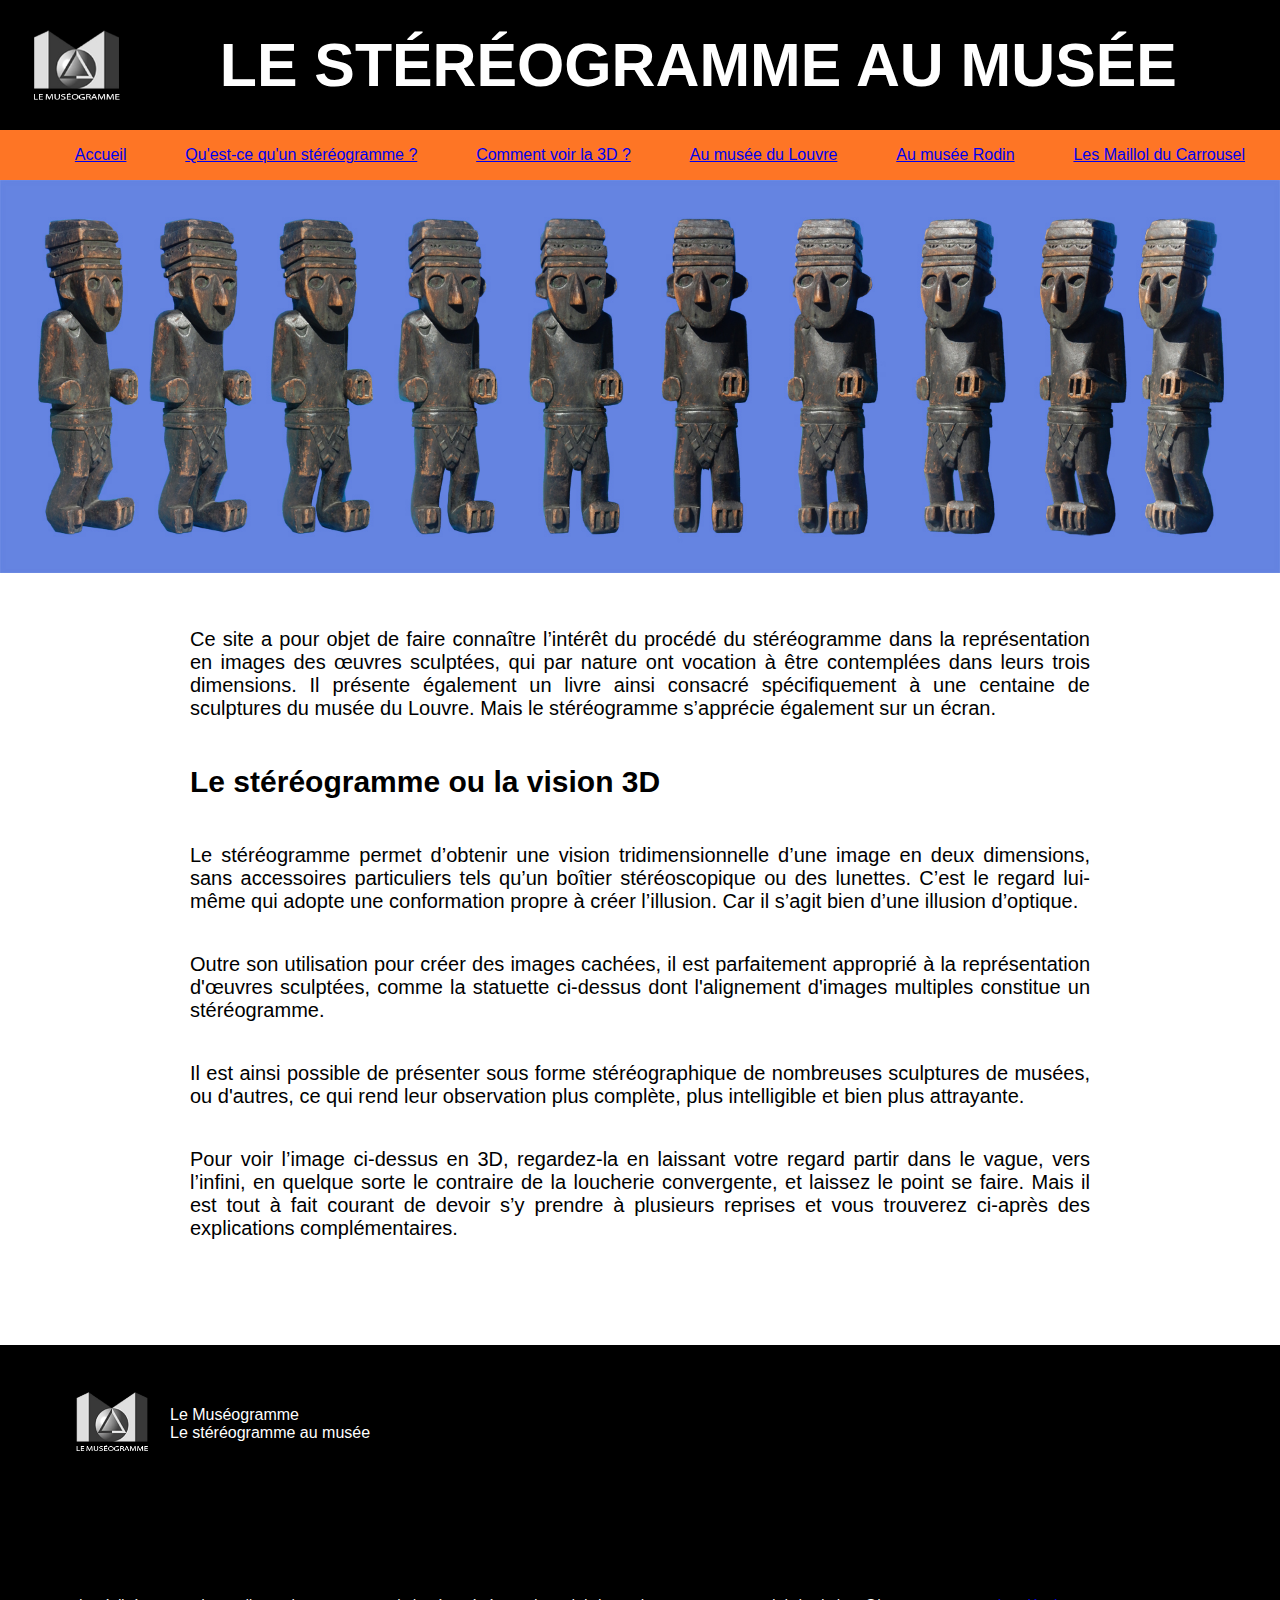
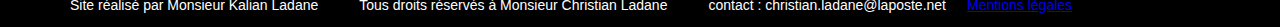
<file: index.html>
<!DOCTYPE html>
<html lang="fr">
<head>
    <meta charset="UTF-8">
    <meta name="viewport" content="width=device-width, initial-scale=1.0">
    <title>Accueil</title>
    <link rel="stylesheet" href="style.css">
    <link rel="icon" href="images/icon.ico">
</head>
<body>
    <header>
        <img src="images/logo.jpg" id="logo" alt="logo">
        <h1>LE STÉRÉOGRAMME AU MUSÉE</h1>
        <div class="vide"></div>
    </header>
    <nav>
        <ul>
            <li><a href=".">Accueil</a></li>
            <li><a href="quest-ce-qu-un-stereogramme/index.html">Qu'est-ce qu'un stéréogramme ?</a></li>
            <li><a href="comment-voir-la-3d/index.html">Comment voir la 3D ?</a></li>
            <li><a href="au-musee-du-louvre/index.html">Au musée du Louvre</a></li>
            <li><a href="au-musee-rodin/index.html">Au musée Rodin</a></li>
            <li><a href="les-maillol-du-carrousel/index.html">Les Maillol du Carrousel</a></li>
        </ul>
    </nav>
    <main>
        <img src="les_statues.jpg" alt="statues">
        <article>
            <p>Ce site a pour objet de faire connaître l’intérêt du procédé du stéréogramme dans la représentation en images  des œuvres sculptées,  qui par nature ont vocation à être contemplées dans leurs trois dimensions. Il présente également un livre ainsi consacré spécifiquement à une centaine de sculptures du musée du Louvre. Mais le stéréogramme s’apprécie également sur un écran.</p>
            <h2>Le stéréogramme ou la vision 3D</h2>
            <p>Le stéréogramme permet d’obtenir une vision tridimensionnelle d’une image en deux dimensions, sans accessoires particuliers tels qu’un boîtier stéréoscopique ou des lunettes. C’est le regard lui-même qui adopte une conformation propre à créer l’illusion. Car il s’agit bien d’une illusion d’optique.</p>
            <p>Outre son utilisation pour créer des images cachées, il est parfaitement approprié à la représentation d'œuvres sculptées, comme la statuette ci-dessus dont l'alignement d'images multiples constitue un stéréogramme.</p>
            <p>Il est ainsi possible de présenter sous forme stéréographique de nombreuses sculptures de musées, ou d'autres, ce qui rend leur observation plus complète, plus intelligible et bien plus attrayante.</p>
            <p>Pour voir l’image ci-dessus en 3D,  regardez-la en laissant votre regard partir dans le vague, vers l’infini, en quelque sorte le contraire de la loucherie convergente, et laissez le point se faire. Mais il est tout à fait courant de devoir s’y prendre à plusieurs reprises et vous trouverez ci-après des explications complémentaires.</p>
        </article>
    </main>
    <footer>
        <div id="bloc1">
            <img src="images/logo.jpg" alt="logo">
            <p>Le Muséogramme <br>Le stéréogramme au musée</p>
        </div>
        <div id="bloc2">
            <p>Site réalisé par Monsieur Kalian Ladane</p>
            <p>Tous droits réservés à Monsieur Christian Ladane</p>
            <p>contact : christian.ladane@laposte.net</p>
            <a href="mentions-legales/index.html">Mentions légales</a>
        </div>
    </footer>
</body>
</html>
</file>
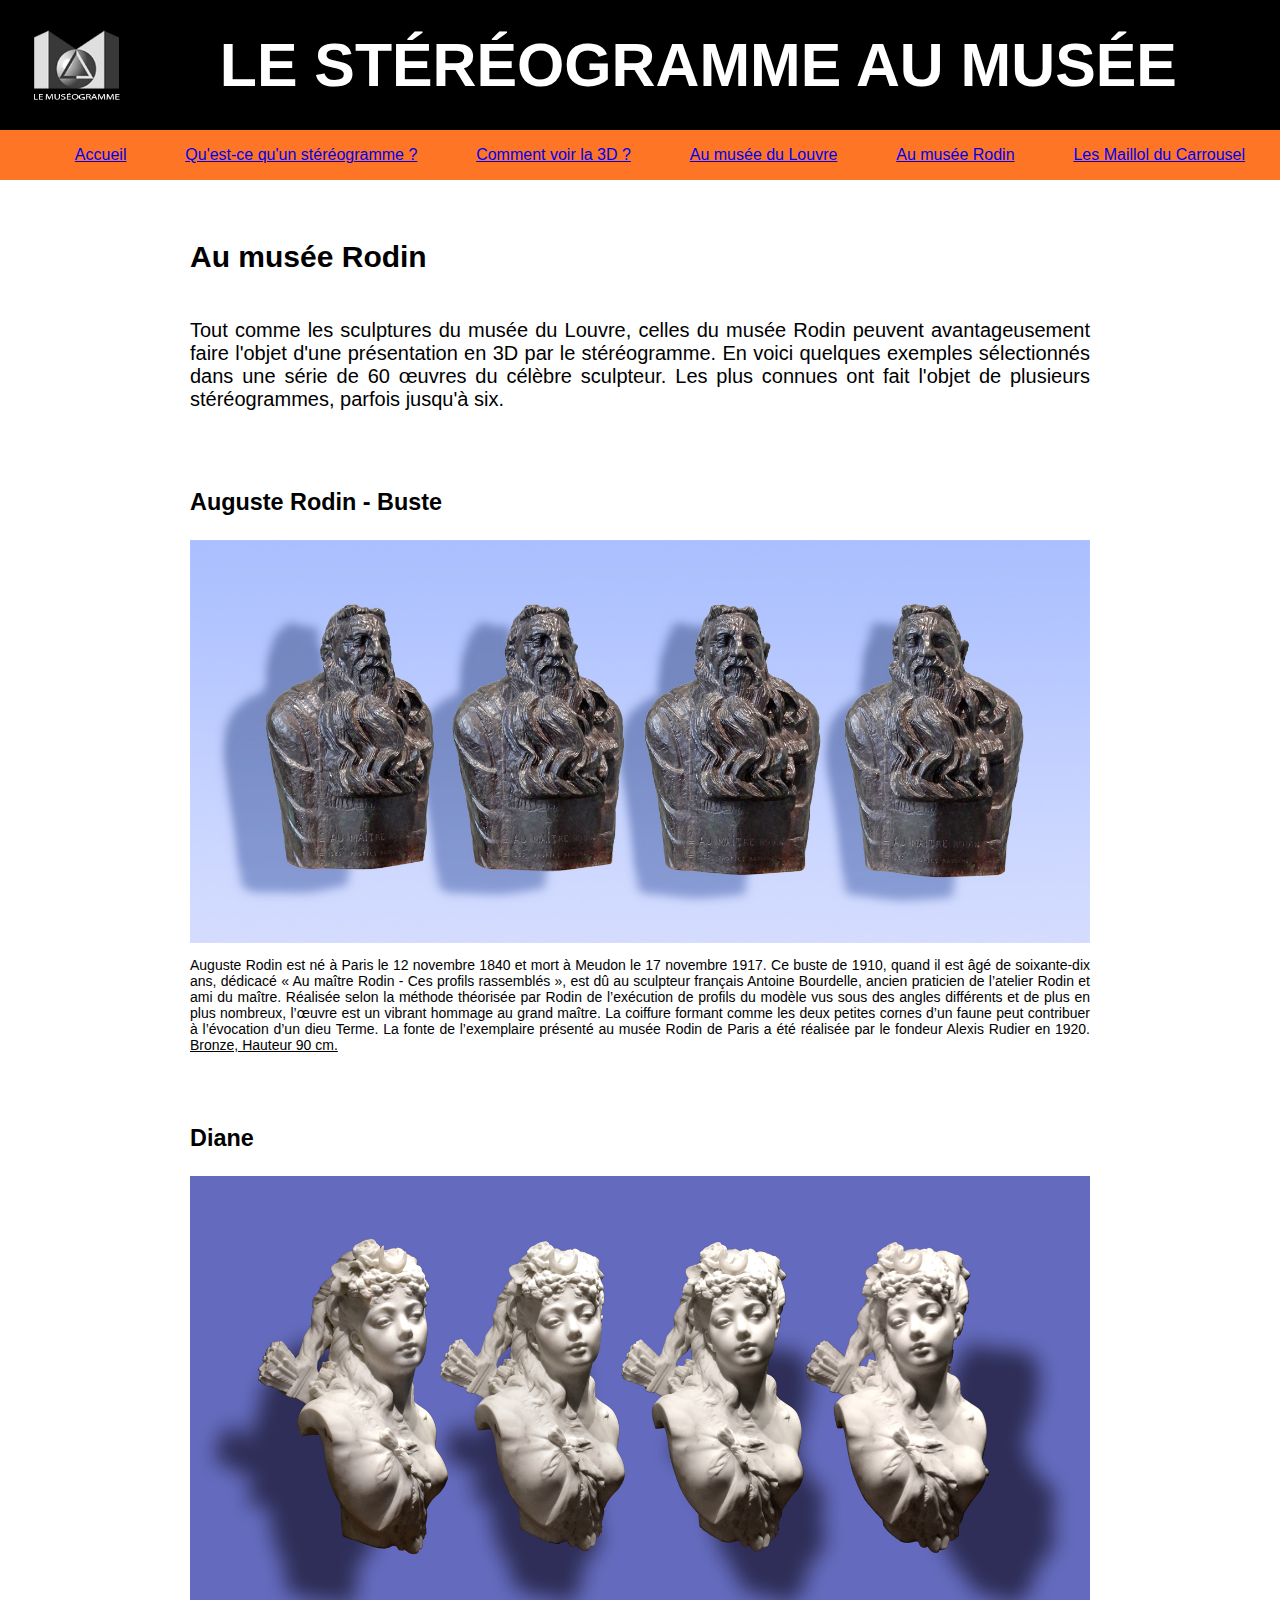
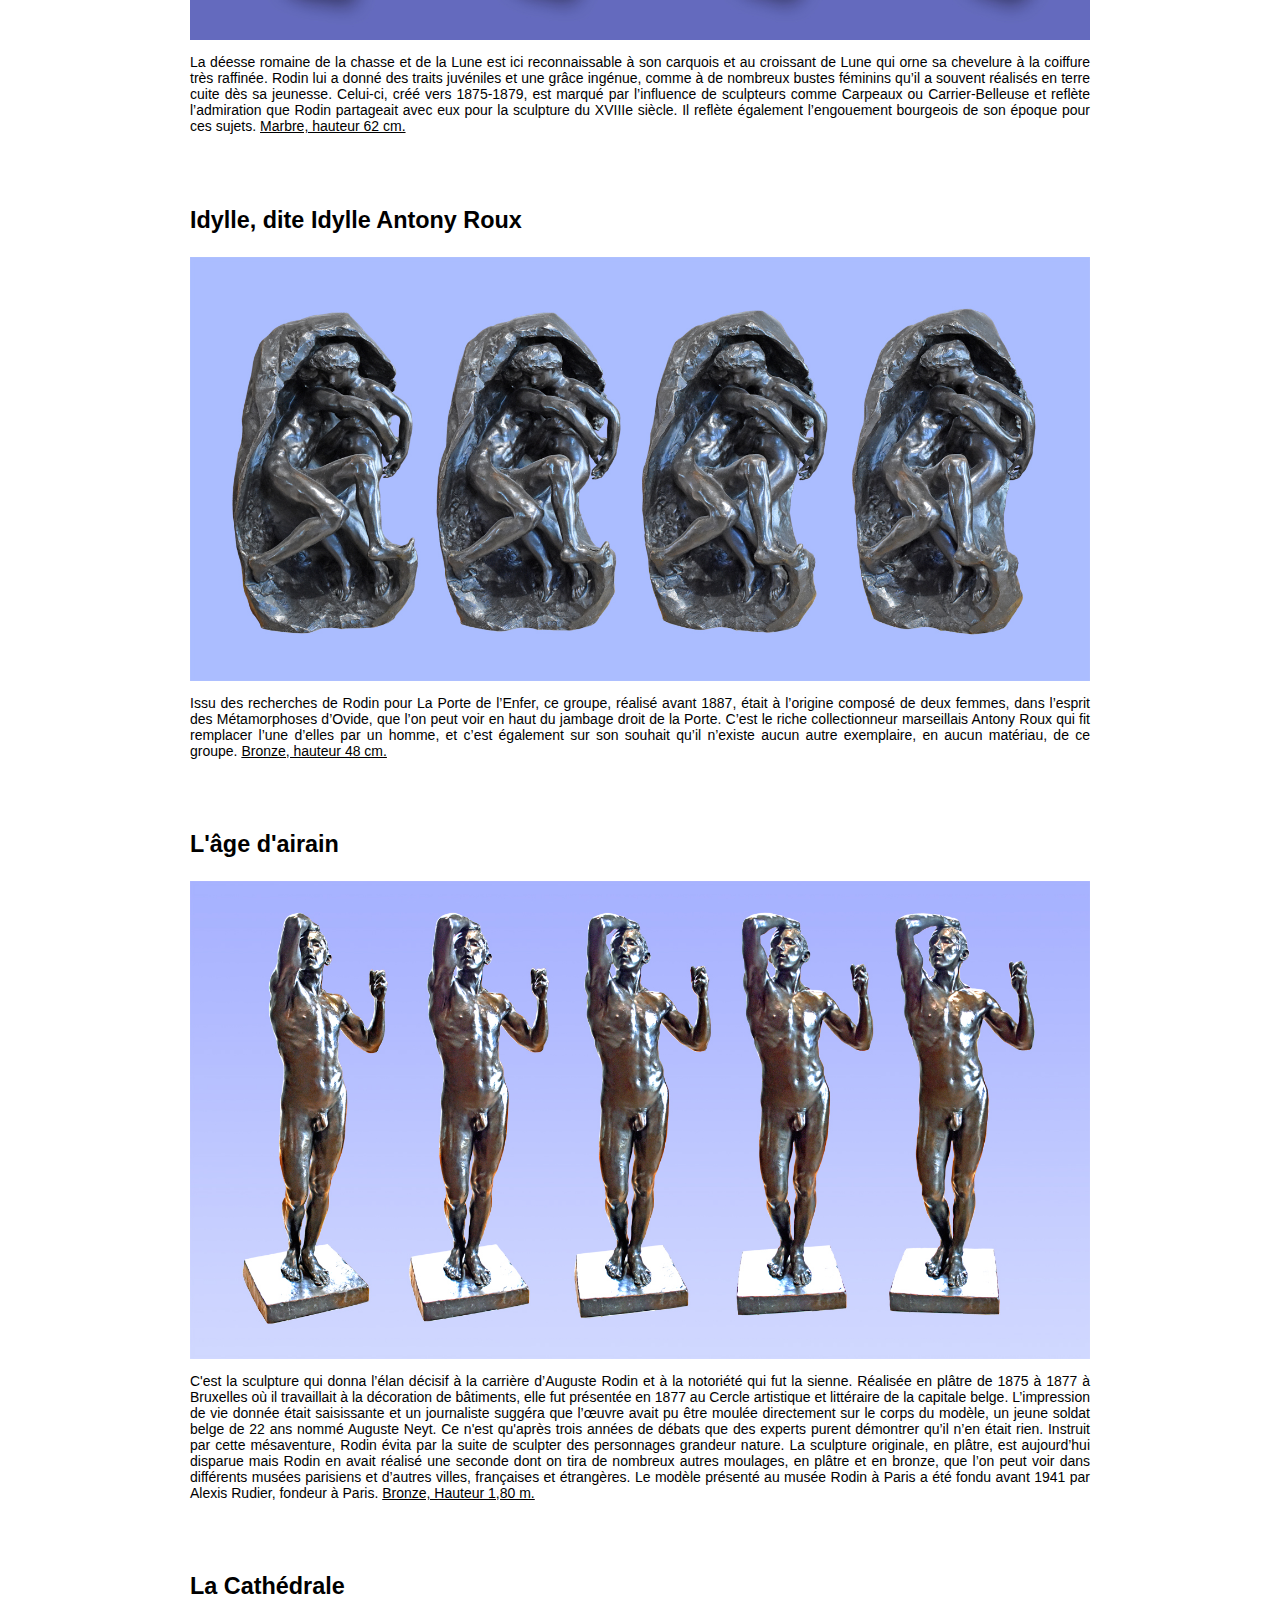
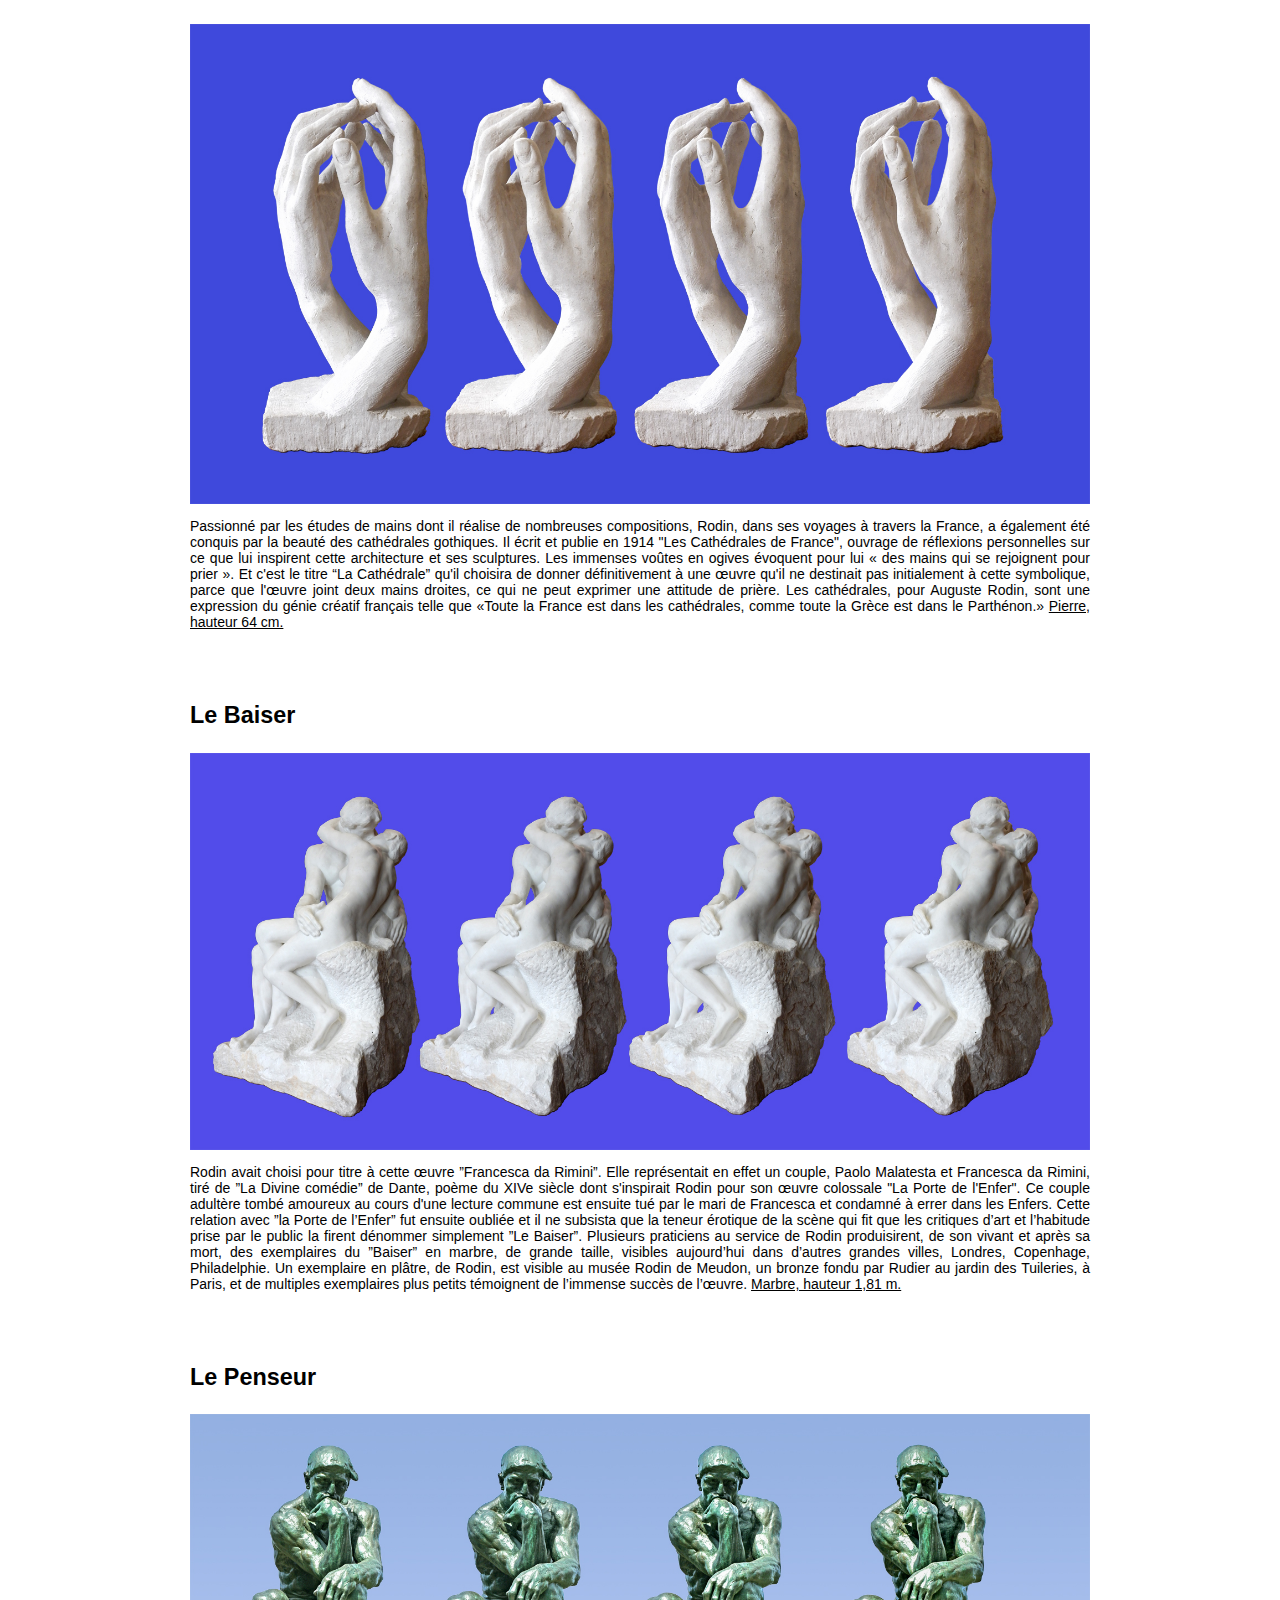
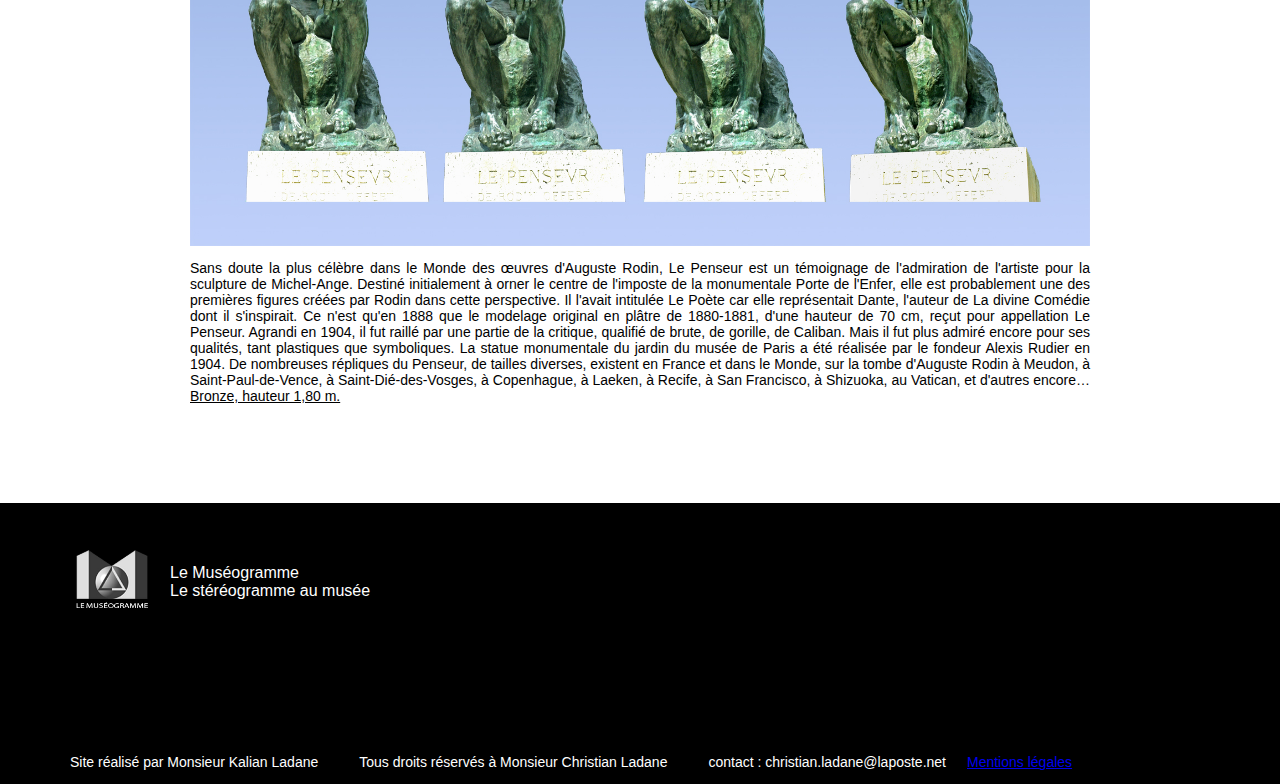
<file: au-musee-rodin/index.html>
<!DOCTYPE html>
<html lang="fr">
<head>
    <meta charset="UTF-8">
    <meta name="viewport" content="width=device-width, initial-scale=1.0">
    <title>Au musée Rodin</title>
    <link rel="stylesheet" href="assets/style/style.css">
    <link rel="icon" href="../images/icon.ico">
</head>
<body>
    <header>
        <img src="../images/logo.jpg" id="logo" alt="logo">
        <h1>LE STÉRÉOGRAMME AU MUSÉE</h1>
    </header>
    <nav>
        <ul>
            <li><a href="../index.html">Accueil</a></li>
            <li><a href="../quest-ce-qu-un-stereogramme/index.html">Qu'est-ce qu'un stéréogramme ?</a></li>
            <li><a href="../comment-voir-la-3d/index.html">Comment voir la 3D ?</a></li>
            <li><a href="../au-musee-du-louvre/index.html">Au musée du Louvre</a></li>
            <li><a href=".">Au musée Rodin</a></li>
            <li><a href="../les-maillol-du-carrousel/index.html">Les Maillol du Carrousel</a></li>
        </ul>
    </nav>
    <main>
        <article>
            <section>
                <h2>Au musée Rodin</h2>
                <p>Tout comme les sculptures du musée du Louvre, celles du musée Rodin peuvent avantageusement faire l'objet d'une présentation en 3D par le stéréogramme. En voici quelques exemples sélectionnés dans une série de 60 œuvres du célèbre sculpteur. Les plus connues ont fait l'objet de plusieurs stéréogrammes, parfois jusqu'à six.</p>
            </section>
            <section class="legende_image">
                <h3>Auguste Rodin - Buste</h3>
                <img src="assets/img/rodin_buste.jpg" alt="Buste de Rodin">
                <p>Auguste Rodin est né à Paris le 12 novembre 1840 et mort à Meudon le 17 novembre 1917. Ce buste de 1910, quand il est âgé de soixante-dix ans, dédicacé « Au maître Rodin - Ces profils rassemblés », est dû au sculpteur français Antoine Bourdelle, ancien praticien de l’atelier Rodin et ami du maître. Réalisée selon la méthode théorisée par Rodin de l’exécution de profils du modèle vus sous des angles différents et de plus en plus nombreux, l’œuvre est un vibrant hommage au grand maître. La coiffure formant comme les deux petites cornes d’un faune peut contribuer à l’évocation d’un dieu Terme. La fonte de l’exemplaire présenté au musée Rodin de Paris a été réalisée par le fondeur Alexis Rudier en 1920. <u>Bronze, Hauteur 90 cm.</u></p>
            </section>
            <section class="legende_image">
                <h3>Diane</h3>
                <img src="assets/img/diane.jpg" alt="Diane">
                <p>La déesse romaine de la chasse et de la Lune est ici reconnaissable à son carquois et au croissant de Lune qui orne sa chevelure à la coiffure très raffinée. Rodin lui a donné des traits juvéniles et une grâce ingénue, comme à de nombreux bustes féminins qu’il a souvent réalisés en terre cuite dès sa jeunesse. Celui-ci, créé vers 1875-1879, est marqué par l’influence de sculpteurs comme Carpeaux ou Carrier-Belleuse et reflète l’admiration que Rodin partageait avec eux pour la sculpture du XVIIIe siècle. Il reflète également l’engouement bourgeois de son époque pour ces sujets. <u>Marbre, hauteur 62 cm.</u></p>
            </section>
            <section class="legende_image">
                <h3>Idylle, dite Idylle Antony Roux</h3>
                <img src="assets/img/idylle_antony_roux.jpg" alt="Antony Roux">
                <p>Issu des recherches de Rodin pour La Porte de l’Enfer, ce groupe, réalisé avant 1887, était à l’origine composé de deux femmes, dans l’esprit des Métamorphoses d’Ovide, que l’on peut voir en haut du jambage droit de la Porte. C’est le riche collectionneur marseillais Antony Roux qui fit remplacer l’une d’elles par un homme, et c’est également sur son souhait qu’il n’existe aucun autre exemplaire, en aucun matériau, de ce groupe. <u>Bronze, hauteur 48 cm.</u></p>
            </section>
            <section class="legende_image">
                <h3>L'âge d'airain</h3>
                <img src="assets/img/l-age_d-airain.jpg" alt="L'âge d'airain">
                <p>C'est la sculpture qui donna l’élan décisif à la carrière d’Auguste Rodin et à la notoriété qui fut la sienne. Réalisée en plâtre de 1875 à 1877 à Bruxelles où il travaillait à la décoration de bâtiments, elle fut présentée en 1877 au Cercle artistique et littéraire de la capitale belge. L’impression de vie donnée était saisissante et un journaliste suggéra que l’œuvre avait pu être moulée directement sur le corps du modèle, un jeune soldat belge de 22 ans nommé Auguste Neyt. Ce n'est qu'après trois années de débats que des experts purent démontrer qu’il n’en était rien. Instruit par cette mésaventure, Rodin évita par la suite de sculpter des personnages grandeur nature. La sculpture originale, en plâtre, est aujourd’hui disparue mais Rodin en avait réalisé une seconde dont on tira de nombreux autres moulages, en plâtre et en bronze, que l’on peut voir dans différents musées parisiens et d’autres villes, françaises et étrangères. Le modèle présenté au musée Rodin à Paris a été fondu avant 1941 par Alexis Rudier, fondeur à Paris. <u>Bronze, Hauteur 1,80 m.</u></p>
            </section>
            <section class="legende_image">
                <h3>La Cathédrale</h3>
                <img src="assets/img/la_cathédrale.jpg" alt="La Cathédrale">
                <p>Passionné par les études de mains dont il réalise de nombreuses compositions, Rodin, dans ses voyages à travers la France, a également été conquis par la beauté des cathédrales gothiques. Il écrit et publie en 1914 "Les Cathédrales de France", ouvrage de réflexions personnelles sur ce que lui inspirent cette architecture et ses sculptures. Les immenses voûtes en ogives évoquent pour lui « des mains qui se rejoignent pour prier ». Et c'est le titre “La Cathédrale” qu'il choisira de donner définitivement à une œuvre qu'il ne destinait pas initialement à cette symbolique, parce que l'œuvre joint deux mains droites, ce qui ne peut exprimer une attitude de prière. Les cathédrales, pour Auguste Rodin, sont une expression du génie créatif français telle que «Toute la France est dans les cathédrales, comme toute la Grèce est dans le Parthénon.» <u>Pierre, hauteur 64 cm.</u></p>
            </section>
            <section class="legende_image">
                <h3>Le Baiser</h3>
                <img src="assets/img/le_baiser.jpg" alt="Le Baiser">
                <p>Rodin avait choisi pour titre à cette œuvre ”Francesca da Rimini”. Elle représentait en effet un couple, Paolo Malatesta et Francesca da Rimini, tiré de ”La Divine comédie” de Dante, poème du XIVe siècle dont s'inspirait Rodin pour son œuvre colossale "La Porte de l'Enfer". Ce couple adultère tombé amoureux au cours d'une lecture commune est ensuite tué par le mari de Francesca et condamné à errer dans les Enfers. Cette relation avec ”la Porte de l’Enfer” fut ensuite oubliée et il ne subsista que la teneur érotique de la scène qui fit que les critiques d’art et l’habitude prise par le public la firent dénommer simplement ”Le Baiser”. Plusieurs praticiens au service de Rodin produisirent, de son vivant et après sa mort, des exemplaires du ”Baiser” en marbre, de grande taille, visibles aujourd’hui dans d’autres grandes villes, Londres, Copenhage, Philadelphie. Un exemplaire en plâtre, de Rodin, est visible au musée Rodin de Meudon, un bronze fondu par Rudier au jardin des Tuileries, à Paris, et de multiples exemplaires plus petits témoignent de l’immense succès de l’œuvre. <u>Marbre, hauteur 1,81 m.</u></p>
            </section>
            <section class="legende_image">
                <h3>Le Penseur</h3>
                <img src="assets/img/le_penseur.jpg" alt="Le Penseur">
                <p>Sans doute la plus célèbre dans le Monde des œuvres d'Auguste Rodin, Le Penseur est un témoignage de l'admiration de l'artiste pour la sculpture de Michel-Ange. Destiné initialement à orner le centre de l'imposte de la monumentale Porte de l'Enfer, elle est probablement une des premières figures créées par Rodin dans cette perspective. Il l'avait intitulée Le Poète car elle représentait Dante, l'auteur de La divine Comédie dont il s'inspirait. Ce n'est qu'en 1888 que le modelage original en plâtre de 1880-1881, d'une hauteur de 70 cm, reçut pour appellation Le Penseur. Agrandi en 1904, il fut raillé par une partie de la critique, qualifié de brute, de gorille, de Caliban. Mais il fut plus admiré encore pour ses qualités, tant plastiques que symboliques. La statue monumentale du jardin du musée de Paris a été réalisée par le fondeur Alexis Rudier en 1904. De nombreuses répliques du Penseur, de tailles diverses, existent en France et dans le Monde, sur la tombe d'Auguste Rodin à Meudon, à Saint-Paul-de-Vence, à Saint-Dié-des-Vosges, à Copenhague, à Laeken, à Recife, à San Francisco, à Shizuoka, au Vatican, et d'autres encore… <u>Bronze, hauteur 1,80 m.</u></p>
            </section>
        </article>
    </main>
    <footer>
        <div id="bloc1">
            <img src="../images/logo.jpg" alt="logo">
            <p>Le Muséogramme <br>Le stéréogramme au musée</p>
        </div>
        <div id="bloc2">
            <p>Site réalisé par Monsieur Kalian Ladane</p>
            <p>Tous droits réservés à Monsieur Christian Ladane</p>
            <p>contact : christian.ladane@laposte.net</p>
            <a href="../mentions-legales/index.html">Mentions légales</a>
        </div>
    </footer>
</body>
</html>
</file>
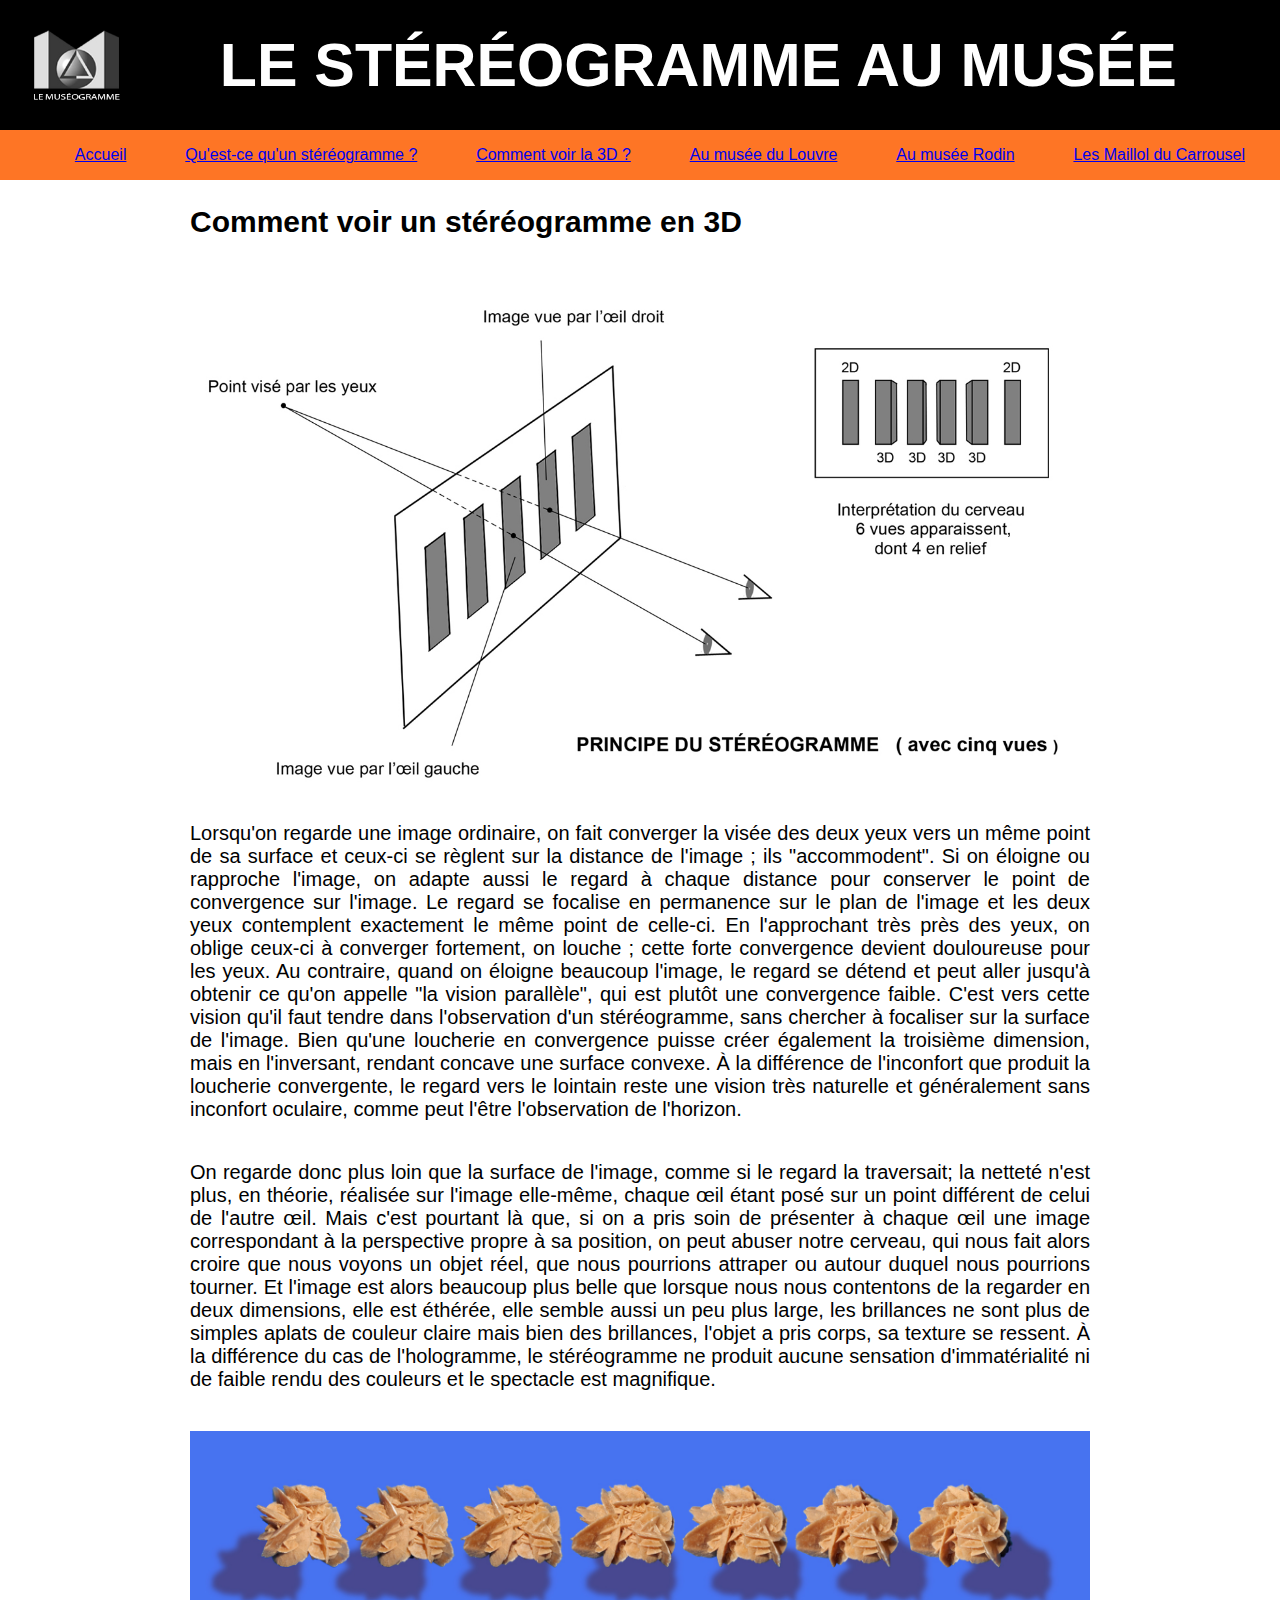
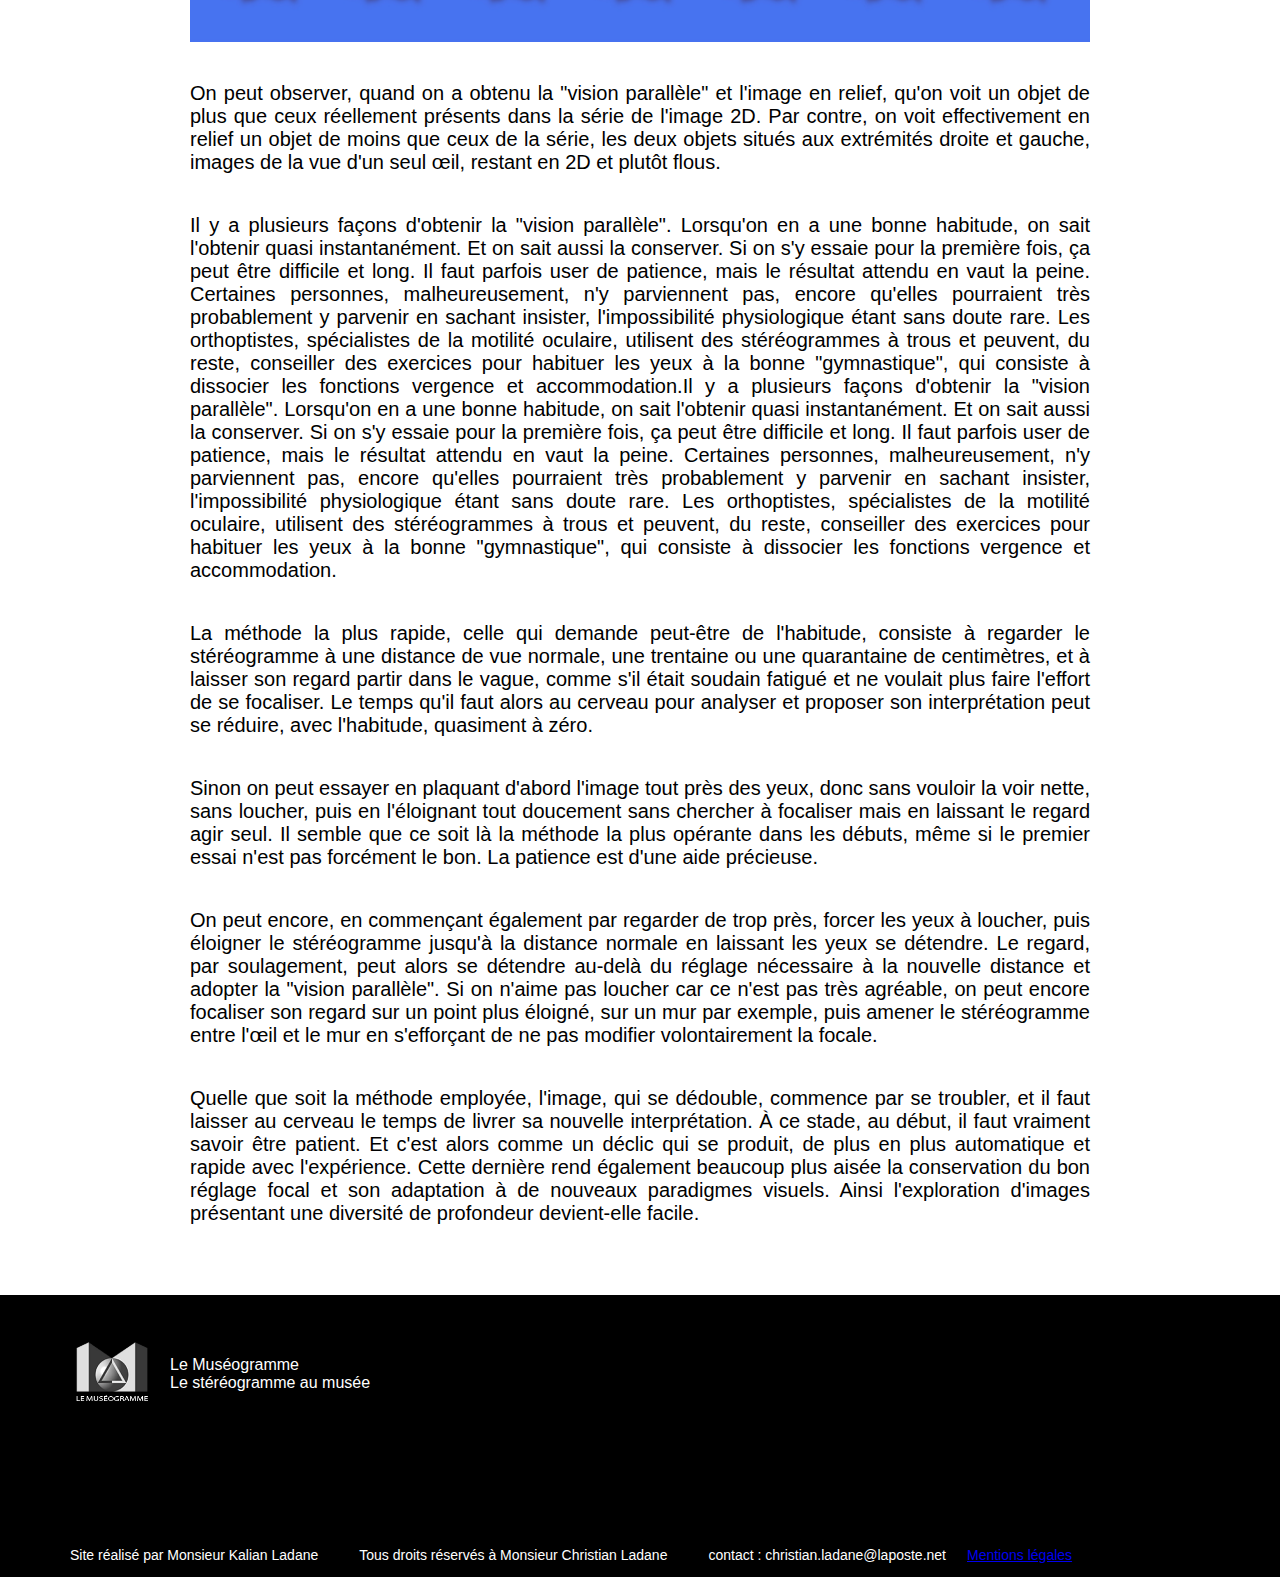
<file: comment-voir-la-3d/index.html>
<!DOCTYPE html>
<html lang="fr">
<head>
    <meta charset="UTF-8">
    <meta name="viewport" content="width=device-width, initial-scale=1.0">
    <title>Comment voir la 3D</title>
    <link rel="stylesheet" href="assets/style/style.css">
    <link rel="icon" href="../images/icon.ico">
</head>
<body>
    <header>
        <img src="../images/logo.jpg" id="logo" alt="logo">
        <h1>LE STÉRÉOGRAMME AU MUSÉE</h1>
    </header>
    <nav>
        <ul>
            <li><a href="../index.html">Accueil</a></li>
            <li><a href="../quest-ce-qu-un-stereogramme/index.html">Qu'est-ce qu'un stéréogramme ?</a></li>
            <li><a href=".">Comment voir la 3D ?</a></li>
            <li><a href="../au-musee-du-louvre/index.html">Au musée du Louvre</a></li>
            <li><a href="../au-musee-rodin/index.html">Au musée Rodin</a></li>
            <li><a href="../les-maillol-du-carrousel/index.html">Les Maillol du Carrousel</a></li>
        </ul>
    </nav>
    <main>
        <article>
            <section>
                <h2>Comment voir un stéréogramme en 3D</h2>
                <img id="schema" src="assets/img/le_schema.jpg" alt="Schéma">
            </section>
            <p>Lorsqu'on regarde une image ordinaire, on fait converger la visée des deux yeux vers un même point de sa surface et ceux-ci se règlent sur la distance de l'image ; ils "accommodent". Si on éloigne ou rapproche l'image, on adapte aussi le regard à chaque distance pour conserver le point de convergence sur l'image. Le regard se focalise en permanence sur le plan de l'image et les deux yeux contemplent exactement le même point de celle-ci. En l'approchant très près des yeux, on oblige ceux-ci à converger fortement, on louche ; cette forte convergence devient douloureuse pour les yeux. Au contraire, quand on éloigne beaucoup l'image, le regard se détend et peut aller jusqu'à obtenir ce qu'on appelle "la vision parallèle", qui est plutôt une convergence faible. C'est vers cette vision qu'il faut tendre dans l'observation d'un stéréogramme, sans chercher à focaliser sur la surface de l'image. Bien qu'une loucherie en convergence puisse créer également la troisième dimension, mais en l'inversant, rendant concave une surface convexe.  À la différence de l'inconfort que produit la loucherie convergente, le regard vers le lointain reste une vision très naturelle et généralement sans inconfort oculaire, comme peut l'être l'observation de l'horizon.</p>
            <p>On regarde donc plus loin que la surface de l'image, comme si le regard la traversait; la netteté n'est plus, en théorie, réalisée sur l'image elle-même, chaque œil étant posé sur un point différent de celui de l'autre œil. Mais c'est pourtant là que, si on a pris soin de présenter à chaque œil une image correspondant à la perspective propre à sa position, on peut abuser notre cerveau, qui nous fait alors croire que nous voyons un objet réel, que nous pourrions attraper ou autour duquel nous pourrions tourner. Et l'image est alors beaucoup plus belle que lorsque nous nous contentons de la regarder en deux dimensions, elle est éthérée, elle semble aussi un peu plus large, les brillances ne sont plus de simples aplats de couleur claire mais bien des brillances, l'objet a pris corps, sa texture se ressent. À la différence du cas de l'hologramme, le stéréogramme ne produit aucune sensation d'immatérialité ni de faible rendu des couleurs et le spectacle est magnifique.</p>
            <img id="roses_des_sables" src="assets/img/roses_des_sables.jpg" alt="Roses des sables">
            <p>On peut observer, quand on a obtenu la "vision parallèle" et l'image en relief, qu'on voit un objet de plus que ceux réellement présents dans la série de l'image 2D. Par contre, on voit effectivement en relief un objet de moins que ceux de la série, les deux objets situés aux extrémités droite et gauche, images de la vue d'un seul œil, restant en 2D et plutôt flous.</p>
            <p>Il y a plusieurs façons d'obtenir la "vision parallèle". Lorsqu'on en a une bonne habitude, on sait l'obtenir quasi instantanément. Et on sait aussi la conserver. Si on s'y essaie pour la première fois, ça peut être difficile et long. Il faut parfois user de patience, mais le résultat attendu en vaut la peine. Certaines personnes, malheureusement, n'y parviennent pas, encore qu'elles pourraient très probablement y parvenir en sachant insister, l'impossibilité physiologique étant sans doute rare.  Les orthoptistes, spécialistes de la motilité oculaire, utilisent des stéréogrammes à trous et peuvent, du reste, conseiller des exercices pour habituer les yeux à la bonne "gymnastique", qui consiste à dissocier les fonctions vergence et accommodation.Il y a plusieurs façons d'obtenir la "vision parallèle". Lorsqu'on en a une bonne habitude, on sait l'obtenir quasi instantanément. Et on sait aussi la conserver. Si on s'y essaie pour la première fois, ça peut être difficile et long. Il faut parfois user de patience, mais le résultat attendu en vaut la peine. Certaines personnes, malheureusement, n'y parviennent pas, encore qu'elles pourraient très probablement y parvenir en sachant insister, l'impossibilité physiologique étant sans doute rare.  Les orthoptistes, spécialistes de la motilité oculaire, utilisent des stéréogrammes à trous et peuvent, du reste, conseiller des exercices pour habituer les yeux à la bonne "gymnastique", qui consiste à dissocier les fonctions vergence et accommodation.</p>
            <p>La méthode la plus rapide, celle qui demande peut-être de l'habitude, consiste à regarder le stéréogramme à une distance de vue normale, une trentaine ou une quarantaine de centimètres, et à laisser son regard partir dans le vague, comme s'il était soudain fatigué et ne voulait plus faire l'effort de se focaliser. Le temps qu'il faut alors au cerveau pour analyser et proposer son interprétation peut se réduire, avec l'habitude, quasiment à zéro.</p>
            <p>Sinon on peut essayer en plaquant d'abord l'image tout près des yeux, donc sans vouloir la voir nette, sans loucher, puis en l'éloignant tout doucement sans chercher à focaliser mais en laissant le regard agir seul. Il semble que ce soit là la méthode la plus opérante dans les débuts, même si le premier essai n'est pas forcément le bon. La patience est d'une aide précieuse.</p>
            <p>On peut encore, en commençant également par regarder de trop près, forcer les yeux à loucher, puis éloigner le stéréogramme jusqu'à la distance normale en laissant les yeux se détendre. Le regard, par soulagement, peut alors se détendre au-delà du réglage nécessaire à la nouvelle distance et adopter la "vision parallèle".  Si on n'aime pas loucher car ce n'est pas très agréable, on peut encore focaliser son regard sur un point plus éloigné, sur un mur par exemple, puis amener le stéréogramme entre l'œil et le mur en s'efforçant de ne pas modifier volontairement la focale.</p>
            <p>Quelle que soit la méthode employée, l'image, qui se dédouble, commence par se troubler, et il faut laisser au cerveau le temps de livrer sa nouvelle interprétation. À ce stade, au début, il faut vraiment savoir être patient. Et c'est alors comme un déclic qui se produit, de plus en plus automatique et rapide avec l'expérience. Cette dernière rend également beaucoup plus aisée la conservation du bon réglage focal et son adaptation à de nouveaux paradigmes visuels. Ainsi l'exploration d'images présentant une diversité de profondeur devient-elle facile.</p>
        </article>
    </main>
    <footer>
        <div id="bloc1">
            <img src="../images/logo.jpg" alt="logo">
            <p>Le Muséogramme<br>Le stéréogramme au musée</p>
        </div>
        <div id="bloc2">
            <p>Site réalisé par Monsieur Kalian Ladane</p>
            <p>Tous droits réservés à Monsieur Christian Ladane</p>
            <p>contact : christian.ladane@laposte.net</p>
            <a href="../mentions-legales/index.html">Mentions légales</a>
        </div>
    </footer>
</body>
</html>
</file>
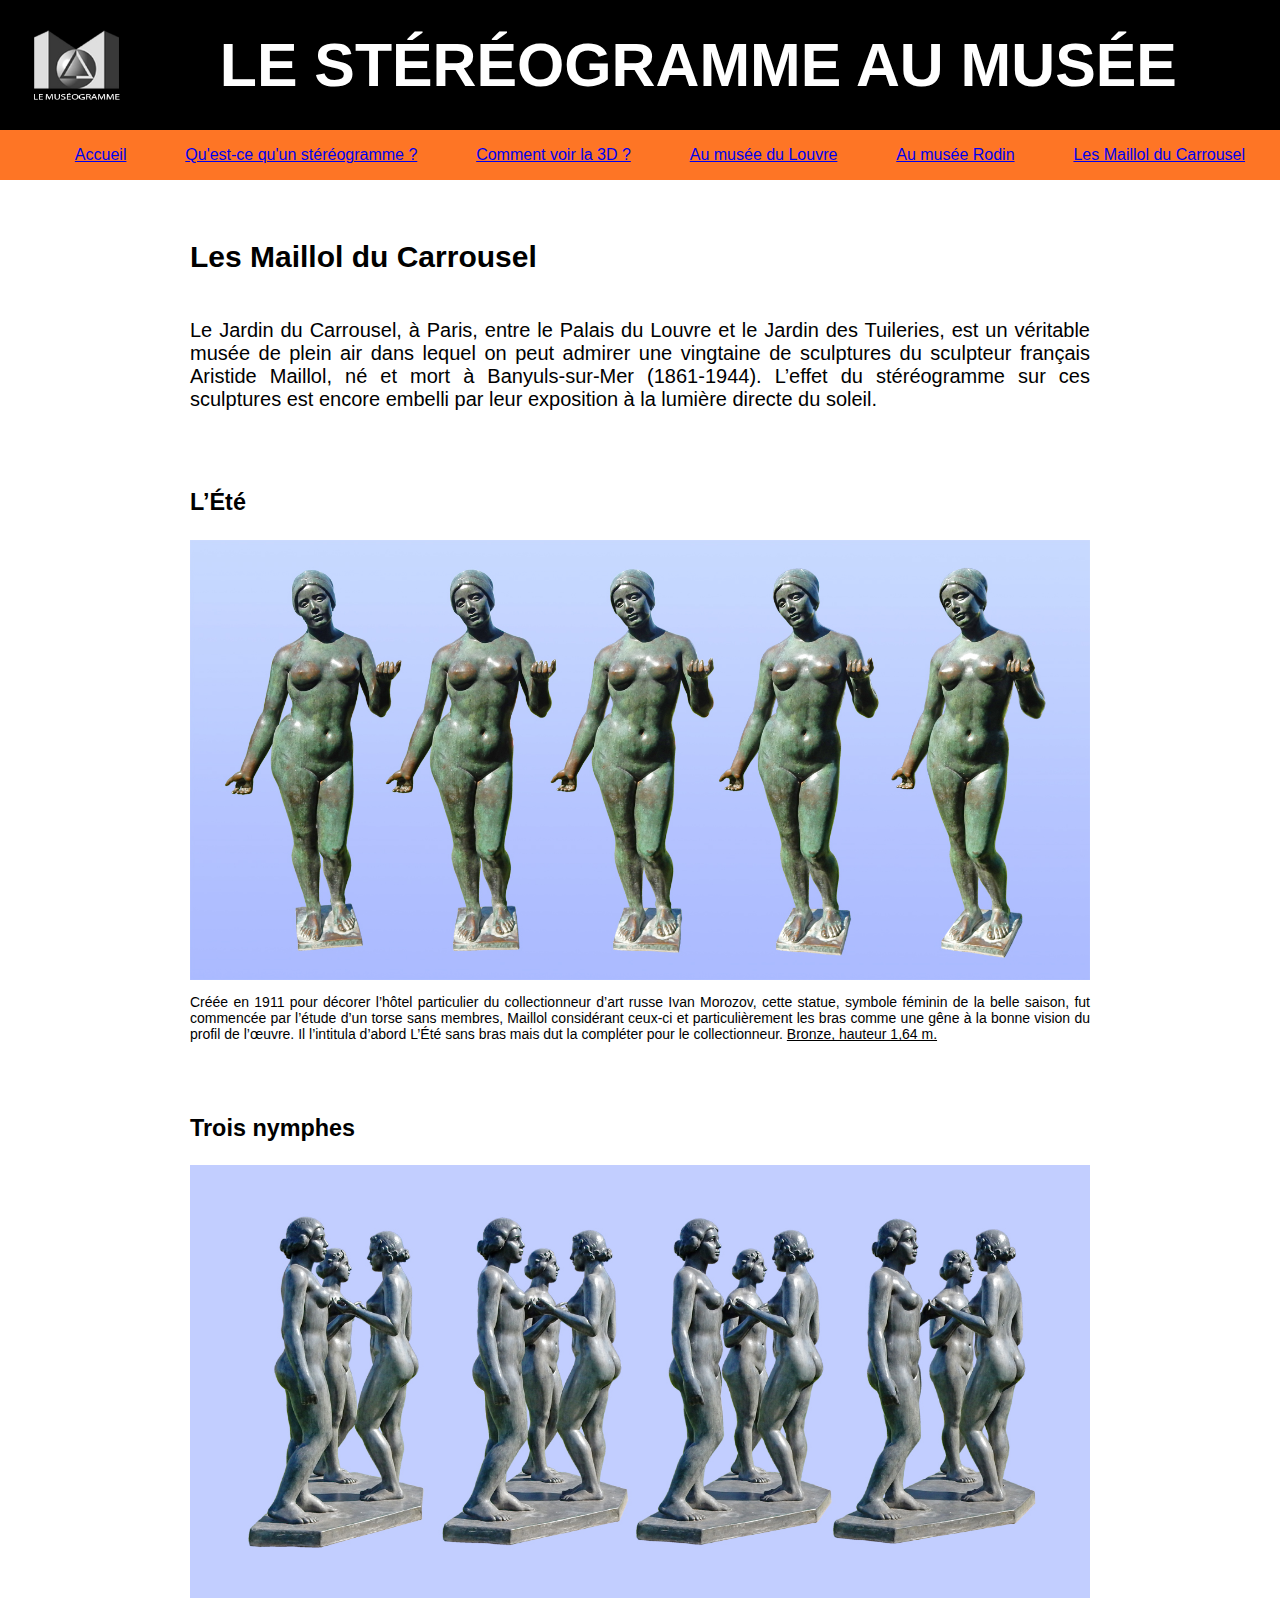
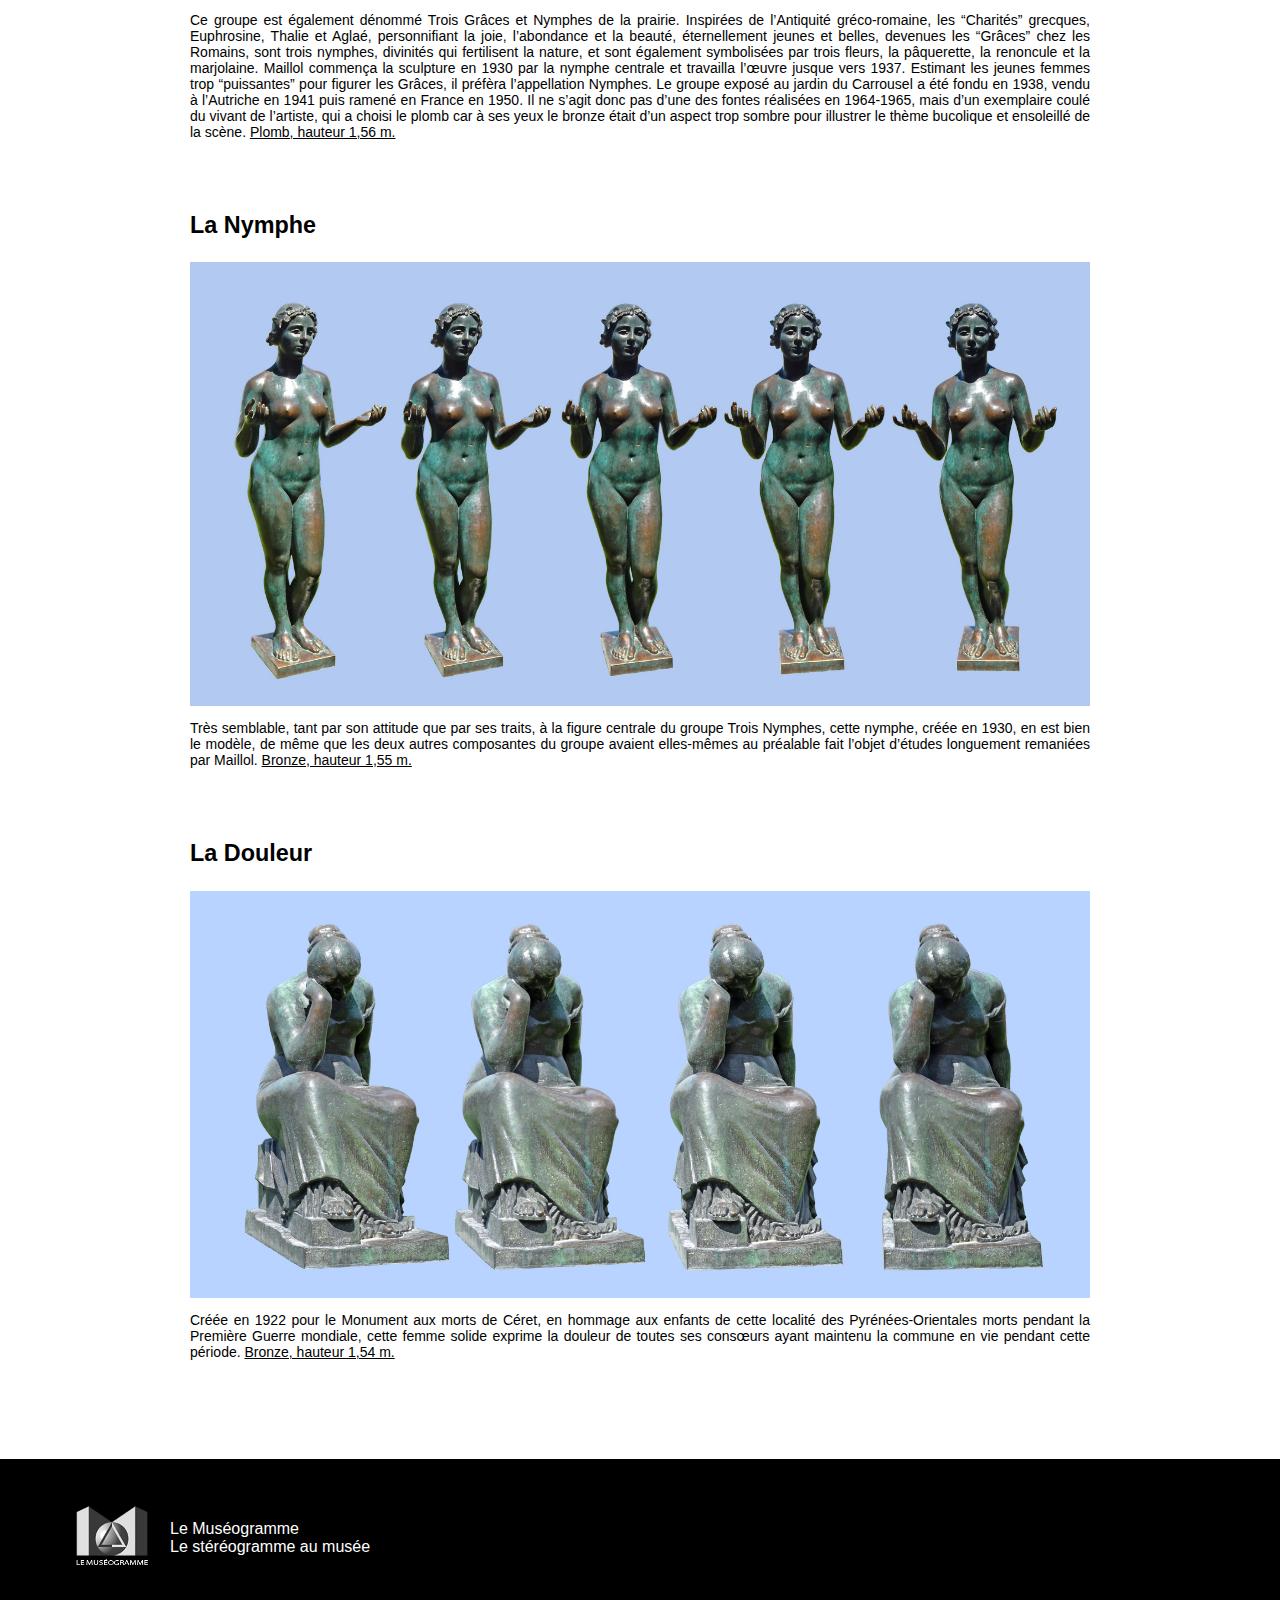
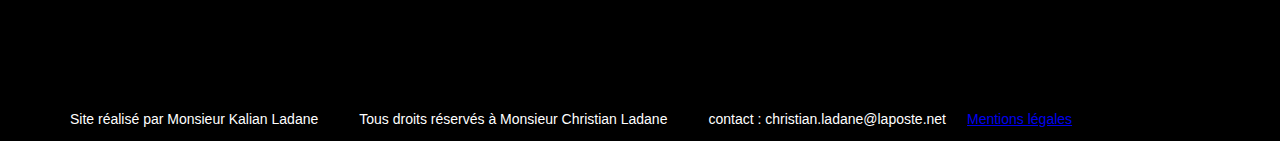
<file: les-maillol-du-carrousel/index.html>
<!DOCTYPE html>
<html lang="fr">
<head>
    <meta charset="UTF-8">
    <meta name="viewport" content="width=device-width, initial-scale=1.0">
    <title>Les Maillot du Carrousel</title>
    <link rel="stylesheet" href="assets/style/style.css">
    <link rel="icon" href="../images/icon.ico">
</head>
<body>
    <header>
        <img src="../images/logo.jpg" id="logo" alt="logo">
        <h1>LE STÉRÉOGRAMME AU MUSÉE</h1>
    </header>
    <nav>
        <ul>
            <li><a href="../index.html">Accueil</a></li>
            <li><a href="../quest-ce-qu-un-stereogramme/index.html">Qu'est-ce qu'un stéréogramme ?</a></li>
            <li><a href="../comment-voir-la-3d/index.html">Comment voir la 3D ?</a></li>
            <li><a href="../au-musee-du-louvre/index.html">Au musée du Louvre</a></li>
            <li><a href="../au-musee-rodin/index.html">Au musée Rodin</a></li>
            <li><a href=".">Les Maillol du Carrousel</a></li>
        </ul>
    </nav>
    <main>
        <article>
            <section>
                <h2>Les Maillol du Carrousel</h2>
                <p>Le Jardin du Carrousel, à Paris, entre le Palais du Louvre et le Jardin des Tuileries, est un véritable musée de plein air dans lequel on peut admirer une vingtaine de sculptures du sculpteur français Aristide Maillol, né et mort à Banyuls-sur-Mer (1861-1944). L’effet du stéréogramme sur ces sculptures est encore embelli par leur exposition à la lumière directe du soleil.</p>
            </section>
            <section class="legende_image">
                <h3>L’Été</h3>
                <img src="assets/img/l-ete_de_face.jpg" alt="L’Été">
                <p>Créée en 1911 pour décorer l’hôtel particulier du collectionneur d’art russe Ivan Morozov, cette statue, symbole féminin de la belle saison, fut commencée par l’étude d’un torse sans membres, Maillol considérant ceux-ci et particulièrement les bras comme une gêne à la bonne vision du profil de l’œuvre. Il l’intitula d’abord L’Été sans bras mais dut la compléter pour le collectionneur. <u>Bronze, hauteur 1,64 m.</u></p>
            </section>
            <section class="legende_image">
                <h3>Trois nymphes</h3>
                <img src="assets/img/trois_nymphes.jpg" alt="Les trois Nymphes">
                <p>Ce groupe est également dénommé Trois Grâces et Nymphes de la prairie. Inspirées de l’Antiquité gréco-romaine, les “Charités” grecques, Euphrosine, Thalie et Aglaé, personnifiant la joie, l’abondance et la beauté, éternellement jeunes et belles, devenues les “Grâces” chez les Romains, sont trois nymphes, divinités qui fertilisent la nature, et sont également symbolisées par trois fleurs, la pâquerette, la renoncule et la marjolaine. Maillol commença la sculpture en 1930 par la nymphe centrale et travailla l’œuvre jusque vers 1937. Estimant les jeunes femmes trop “puissantes” pour figurer les Grâces, il préfèra l’appellation Nymphes. Le groupe exposé au jardin du Carrousel a été fondu en 1938, vendu à l’Autriche en 1941 puis ramené en France en 1950. Il ne s’agit donc pas d’une des fontes réalisées en 1964-1965, mais d’un exemplaire coulé du vivant de l’artiste, qui a choisi le plomb car à ses yeux le bronze était d’un aspect trop sombre pour illustrer le thème bucolique et ensoleillé de la scène. <u>Plomb, hauteur 1,56 m.</u></p>
            </section>
            <section class="legende_image">
                <h3>La Nymphe</h3>
                <img src="assets/img/la_nymphe_de_face.jpg" alt="La Nymphe">
                <p>Très semblable, tant par son attitude que par ses traits, à la figure centrale du groupe Trois Nymphes, cette nymphe, créée en 1930, en est bien le modèle, de même que les deux autres composantes du groupe avaient elles-mêmes au préalable fait l’objet d’études longuement remaniées par Maillol. <u>Bronze, hauteur 1,55 m.</u></p>
            </section>
            <section class="legende_image">
                <h3>La Douleur</h3>
                <img src="assets/img/la_douleur_de_face.jpg" alt="La Douleur">
                <p>Créée en 1922 pour le Monument aux morts de Céret, en hommage aux enfants de cette localité des Pyrénées-Orientales morts pendant la Première Guerre mondiale, cette femme solide exprime la douleur de toutes ses consœurs ayant maintenu la commune en vie pendant cette période. <u>Bronze, hauteur 1,54 m.</u></p>
            </section>
        </article>
    </main>
    <footer>
        <div id="bloc1">
            <img src="../images/logo.jpg" alt="logo">
            <p>Le Muséogramme <br>Le stéréogramme au musée</p>
        </div>
        <div id="bloc2">
            <p>Site réalisé par Monsieur Kalian Ladane</p>
            <p>Tous droits réservés à Monsieur Christian Ladane</p>
            <p>contact : christian.ladane@laposte.net</p>
            <a href="../mentions-legales/index.html">Mentions légales</a>
        </div>
    </footer>
</body>
</html>
</file>
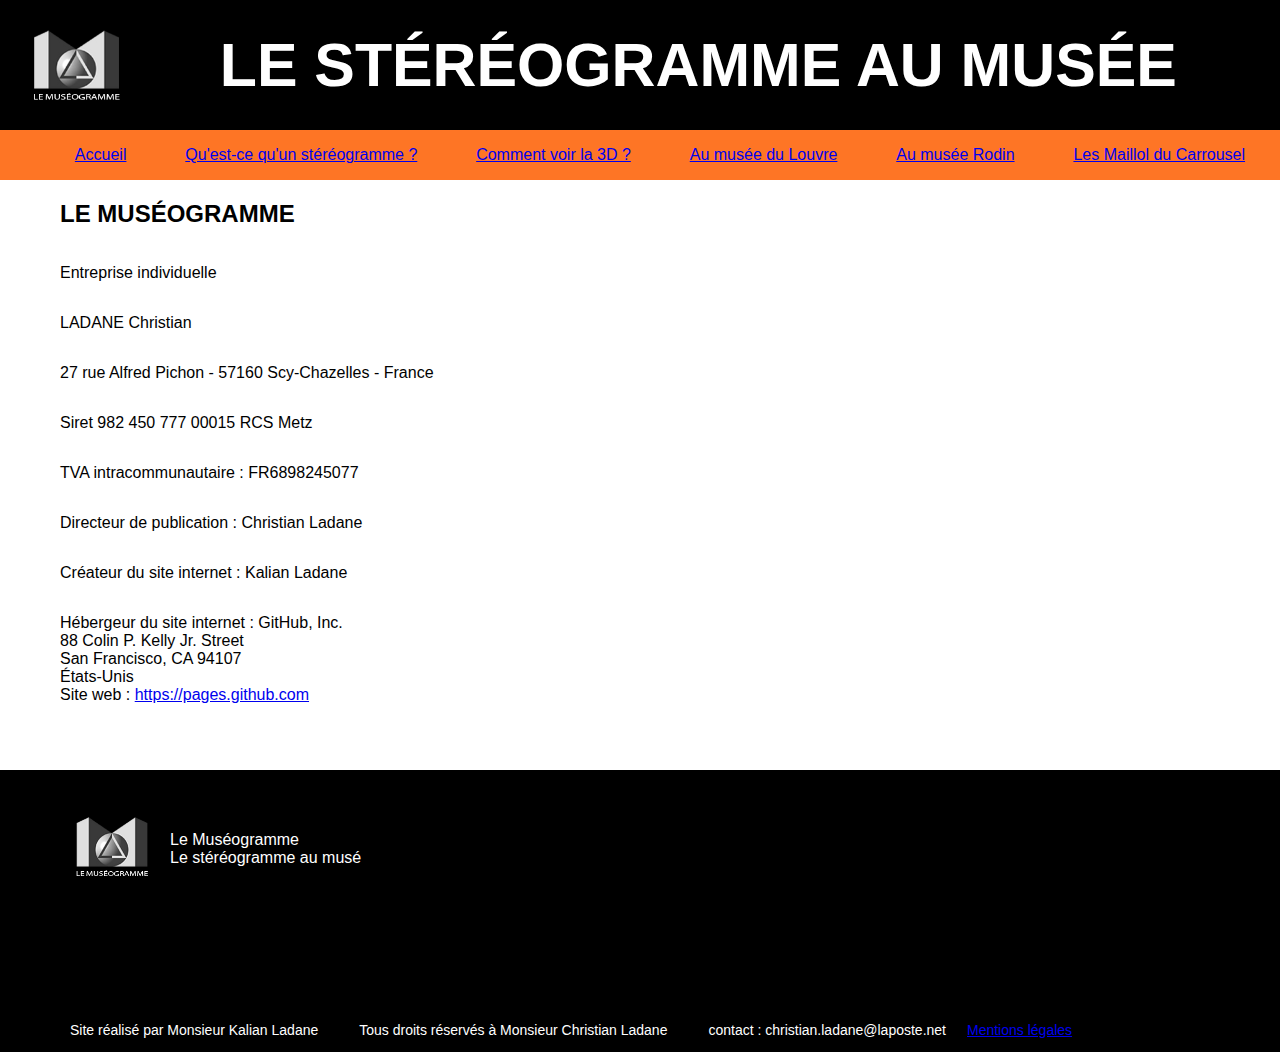
<file: mentions-legales/index.html>
<!DOCTYPE html>
<html lang="fr">
<head>
    <meta charset="UTF-8">
    <meta name="viewport" content="width=device-width, initial-scale=1.0">
    <meta name="robots" content="noindex">
    <title>Mentions légales</title>
    <link rel="stylesheet" href="assets/style/style.css">
    <link rel="icon" href="../images/icon.ico">
</head>
<body>
    <header>
        <img src="../images/logo.jpg" id="logo" alt="logo">
        <h1>LE STÉRÉOGRAMME AU MUSÉE</h1>
    </header>
    <nav>
        <ul>
            <li><a href="../index.html">Accueil</a></li>
            <li><a href="../quest-ce-qu-un-stereogramme/index.html">Qu'est-ce qu'un stéréogramme ?</a></li>
            <li><a href="../comment-voir-la-3d/index.html">Comment voir la 3D ?</a></li>
            <li><a href="../au-musee-du-louvre/index.html">Au musée du Louvre</a></li>
            <li><a href="../au-musee-rodin/index.html">Au musée Rodin</a></li>
            <li><a href="../les-maillol-du-carrousel/index.html">Les Maillol du Carrousel</a></li>
        </ul>
    </nav>
    <article>
        <h2>LE MUSÉOGRAMME</h2>
        <p>Entreprise individuelle</p>
        <p>LADANE Christian</p>
        <p>27 rue Alfred Pichon - 57160 Scy-Chazelles - France</p>
        <p>Siret 982 450 777 00015 RCS Metz</p>
        <p>TVA intracommunautaire : FR6898245077</p>
        <p>Directeur de publication : Christian Ladane</p>
        <p>Créateur du site internet : Kalian Ladane</p>
        <p>Hébergeur du site internet : GitHub, Inc.<br>
        88 Colin P. Kelly Jr. Street<br>
        San Francisco, CA 94107<br>
        États-Unis<br>
        Site web : <a href="https://pages.github.com" target="_blank">https://pages.github.com</a></p>
    </article>
    <footer>
        <div id="bloc1">
            <img src="../images/logo.jpg" alt="logo">
            <p>Le Muséogramme<br>Le stéréogramme au musé</p>
        </div>
        <div id="bloc2">
            <p>Site réalisé par Monsieur Kalian Ladane</p>
            <p>Tous droits réservés à Monsieur Christian Ladane</p>
            <p>contact : christian.ladane@laposte.net</p>
            <a href=".">Mentions légales</a>
        </div>
    </footer>
</body>
</html>
</file>
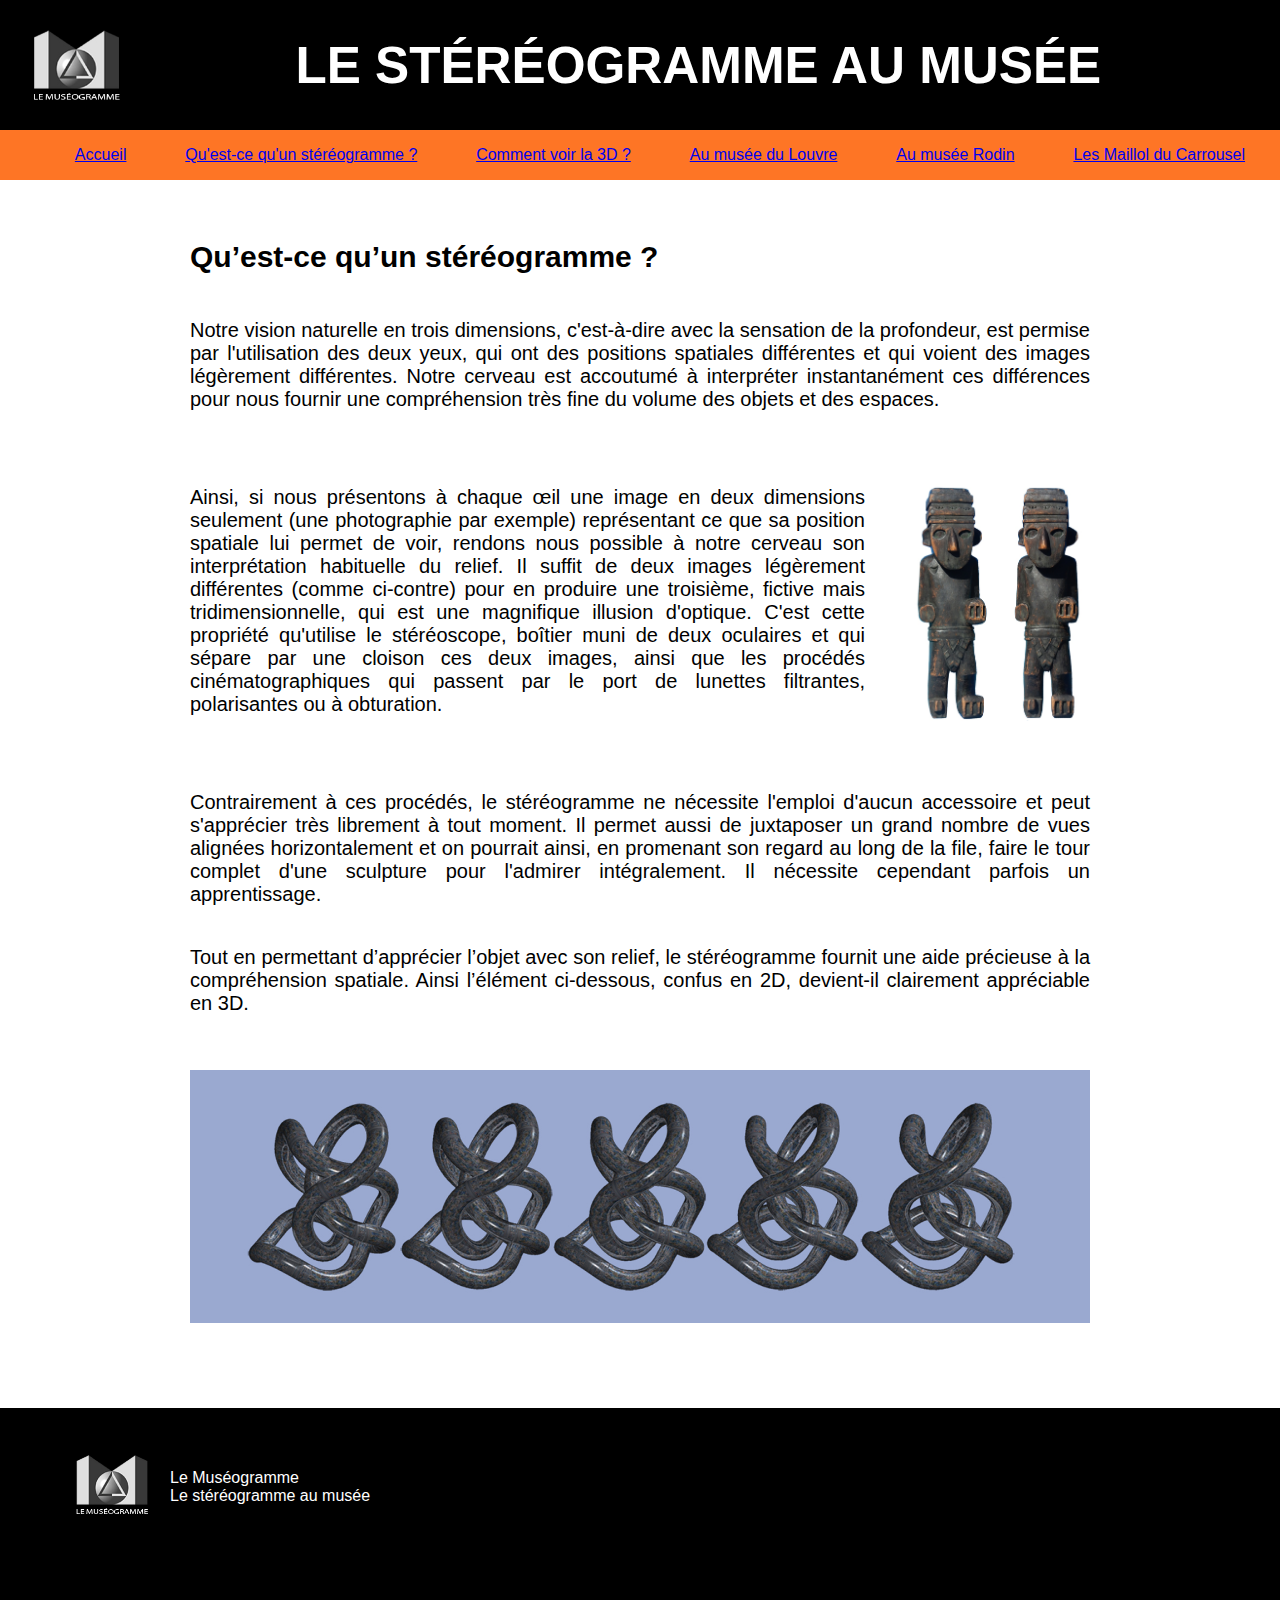
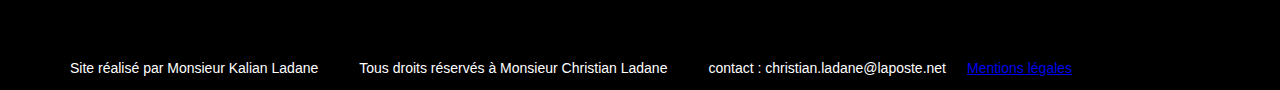
<file: quest-ce-qu-un-stereogramme/index.html>
<!DOCTYPE html>
<html lang="fr">
<head>
    <meta charset="UTF-8">
    <meta name="viewport" content="width=device-width, initial-scale=1.0">
    <title>Qu'est-ce qu'un stéréogramme</title>
    <link rel="stylesheet" href="assets/style/style.css">
    <link rel="icon" href="../images/icon.ico">
</head>
<body>
    <header>
        <img src="../images/logo.jpg" id="logo" alt="logo">
        <h1>LE STÉRÉOGRAMME AU MUSÉE</h1>
    </header>
    <nav>
        <ul>
            <li><a href="../index.html">Accueil</a></li>
            <li><a href=".">Qu'est-ce qu'un stéréogramme ?</a></li>
            <li><a href="../comment-voir-la-3d/index.html">Comment voir la 3D ?</a></li>
            <li><a href="../au-musee-du-louvre/index.html">Au musée du Louvre</a></li>
            <li><a href="../au-musee-rodin/index.html">Au musée Rodin</a></li>
            <li><a href="../les-maillol-du-carrousel/index.html">Les Maillol du Carrousel</a></li>
        </ul>
    </nav>
    <main>
        <article>
            <section>
                <h2>Qu’est-ce qu’un stéréogramme ?</h2>
                <p>Notre vision naturelle en trois dimensions, c'est-à-dire avec la sensation de la profondeur, est permise par l'utilisation des deux yeux, qui ont des positions spatiales différentes et qui voient des images légèrement différentes. Notre cerveau est accoutumé à interpréter instantanément ces différences pour nous fournir une compréhension très fine du volume des objets et des espaces.</p>
            </section>
            <section id="bloc">
                <p>Ainsi, si nous présentons à chaque œil une image en deux dimensions seulement (une photographie par exemple) représentant ce que sa position spatiale lui permet de voir, rendons nous possible à notre cerveau son interprétation habituelle du relief. Il suffit de deux images légèrement différentes (comme ci-contre) pour en produire une troisième, fictive mais tridimensionnelle, qui est une magnifique illusion d'optique. C'est cette propriété qu'utilise le stéréoscope, boîtier muni de deux oculaires et qui sépare par une cloison ces deux images, ainsi que les procédés cinématographiques qui passent par le port de lunettes filtrantes, polarisantes ou à obturation. </p>
                <img src="assets/img/les_deux_fetiches.jpg" alt="Les deux fétiches">
            </section>
            <section>
                <p>Contrairement à ces procédés, le stéréogramme ne nécessite l'emploi d'aucun accessoire et peut s'apprécier très librement à tout moment. Il permet aussi de juxtaposer un grand nombre de vues alignées horizontalement et on pourrait ainsi, en promenant son regard au long de la file, faire le tour complet d'une sculpture pour l'admirer intégralement. Il nécessite cependant parfois un apprentissage.</p>
                <p>Tout en permettant d’apprécier l’objet avec son relief, le stéréogramme fournit une aide précieuse à la compréhension spatiale. Ainsi l’élément ci-dessous, confus en 2D, devient-il clairement appréciable en 3D.</p>
            </section>
            <section>
                <img id="tangles" src="assets/img/les_tangles.jpg" alt="Les tangles">
            </section>
        </article>
    </main>
    <footer>
        <div id="bloc1">
            <img src="../images/logo.jpg" alt="logo">
            <p>Le Muséogramme<br>Le stéréogramme au musée</p>
        </div>
        <div id="bloc2">
            <p>Site réalisé par Monsieur Kalian Ladane</p>
            <p>Tous droits réservés à Monsieur Christian Ladane</p>
            <p>contact : christian.ladane@laposte.net</p>
            <a href="../mentions-legales/index.html">Mentions légales</a>
        </div>
    </footer>
</body>
</html>
</file>
<file: style.css>
body{
    margin: 0;
    font-family: Arial, Helvetica, sans-serif;
img{
  max-width: 100%;
}
    /* en-tête */
}
header{
    background-color: black;
    height: 130px;
    display: flex;
    justify-content: space-between;
    align-items: center;
    margin: 0 auto;
}
header H1{
    color: white;
    font-size: clamp(0.5em, 5vw, 3.8em );
    flex: 1;
    text-align: center;
    margin-right: 5px;
}
header img{
    margin-left: 32px;
    max-width: clamp(80px, 7vw, 145px);
}
    /* barre de navigation */
nav{
    background-color: #fe7525;

    display: flex;
    flex-direction: column;
}
nav ul{
    list-style: none;

    display: flex;
    justify-content: space-evenly;
    align-items: center;
    flex-wrap: wrap;
    gap: 1.5em;
}
    /* corps */
main{
    display: flex;
    flex-direction: column;
    align-items: center;
    justify-content: center;
}
article{
    margin-left: 50px;
    max-width: 900px;
    text-align: justify;
    display: flex;
    flex-direction: column;
    justify-content: center;
    text-align: justify;
    margin: 35px 0px;
    font-size: 20px;
}
    /* pied de page */
footer{
    margin-top: 50px;
    background-color: black;
    display: flex;
    flex-wrap: wrap;
}
footer p{
    color: white;
    margin-left: 20px;
}
footer img{
    max-width: 75px;
    margin-bottom: 60px;
}
#bloc1{
    margin-top: 45px;
    margin-left: 75px;
    display: flex;
}
#bloc2{
    margin-top: 70px;
    margin-left: 50px;
    min-width: 65%;
    display: flex;
    justify-content: space-evenly;
    align-items: baseline;
    flex-wrap: wrap;
    font-size: 14px;
    gap: 1.5em;
}
</file>
<file: au-musee-rodin/assets/style/style.css>
body{
    margin: 0;
    font-family: Arial, Helvetica, sans-serif;
img{
  max-width: 100%;
}
    /* en-tête */
}
header{
    background-color: black;
    height: 130px;
    display: flex;
    justify-content: space-between;
    align-items: center;
    margin: 0 auto;
}
header H1{
    color: white;
    font-size: clamp(0.5em, 5vw, 3.8em );
    flex: 1;
    text-align: center;
    margin-right: 5px;
}
header img{
    margin-left: 32px;
    max-width: clamp(80px, 7vw, 145px);
}
    /* barre de navigation */
nav{
    background-color: #fe7525;

    display: flex;
    flex-direction: column;
}
nav ul{
    list-style: none;

    display: flex;
    justify-content: space-evenly;
    align-items: center;
    flex-wrap: wrap;
    gap: 1.5em;
}
    /* corps */
main{
    display: flex;
    flex-direction: column;
    align-items: center;
    justify-content: center;
}
section{
    margin-left: 50px;
    max-width: 900px;
    text-align: justify;
    display: flex;
    flex-direction: column;
    justify-content: center;
    text-align: justify;
    margin: 35px 0px;
    font-size: 20px;
}
.legende_image p{
    font-size: 14px;
}
    /* pied de page */
footer{
    margin-top: 50px;
    background-color: black;
    display: flex;
    flex-wrap: wrap;
}
footer p{
    color: white;
    margin-left: 20px;
}
footer img{
    max-width: 75px;
    margin-bottom: 60px;
}
#bloc1{
    margin-top: 45px;
    margin-left: 75px;
    display: flex;
}
#bloc2{
    margin-top: 70px;
    margin-left: 50px;
    min-width: 65%;
    display: flex;
    justify-content: space-evenly;
    align-items: baseline;
    flex-wrap: wrap;
    font-size: 14px;
    gap: 1.5em;
}
</file>
<file: comment-voir-la-3d/assets/style/style.css>
body{
    margin: 0;
    font-family: Arial, Helvetica, sans-serif;
img{
  max-width: 100%;
}
    /* en-tête */
}
header{
    background-color: black;
    height: 130px;
    display: flex;
    justify-content: space-between;
    align-items: center;
    margin: 0 auto;
}
header H1{
    color: white;
    font-size: clamp(0.5em, 5vw, 3.8em );
    flex: 1;
    text-align: center;
    margin-right: 5px;
}
header img{
    margin-left: 32px;
    max-width: clamp(80px, 7vw, 145px);
}
    /* barre de navigation */
nav{
    background-color: #fe7525;

    display: flex;
    flex-direction: column;
}
nav ul{
    list-style: none;

    display: flex;
    justify-content: space-evenly;
    align-items: center;
    flex-wrap: wrap;
    gap: 1.5em;
}
    /* corps */
main{
    display: flex;
    flex-direction: column;
    align-items: center;
    justify-content: center;
}

#schema{
    width: 100%;
    margin: 40px 0px 10px;
}
#roses_des_sables{
    margin-top: 20px;
    margin-bottom: 20px;
}
article{
    max-width: 900px;
    display: flex;
    flex-direction: column;
    justify-content: center;
    text-align: justify;
    font-size: 20px;
}
    /* pied de page */
footer{
    margin-top: 50px;
    background-color: black;
    display: flex;
    flex-wrap: wrap;
}
footer p{
    color: white;
    margin-left: 20px;
}
footer img{
    max-width: 75px;
    margin-bottom: 60px;
}
#bloc1{
    margin-top: 45px;
    margin-left: 75px;
    display: flex;
}
#bloc2{
    margin-top: 70px;
    margin-left: 50px;
    min-width: 65%;
    display: flex;
    justify-content: space-evenly;
    align-items: baseline;
    flex-wrap: wrap;
    font-size: 14px;
    gap: 1.5em;
}
</file>
<file: les-maillol-du-carrousel/assets/style/style.css>
body{
    margin: 0;
    font-family: Arial, Helvetica, sans-serif;
img{
  max-width: 100%;
}
    /* en-tête */
}
header{
    background-color: black;
    height: 130px;
    display: flex;
    justify-content: space-between;
    align-items: center;
    margin: 0 auto;
}
header H1{
    color: white;
    font-size: clamp(0.5em, 5vw, 3.8em );
    flex: 1;
    text-align: center;
    margin-right: 5px;
}
header img{
    margin-left: 32px;
    max-width: clamp(80px, 7vw, 145px);
}
    /* barre de navigation */
nav{
    background-color: #fe7525;

    display: flex;
    flex-direction: column;
}
nav ul{
    list-style: none;

    display: flex;
    justify-content: space-evenly;
    align-items: center;
    flex-wrap: wrap;
    gap: 1.5em;
}
    /* corps */
main{
    display: flex;
    flex-direction: column;
    align-items: center;
    justify-content: center;
}
section{
    max-width: 900px;
    text-align: justify;
    display: flex;
    flex-direction: column;
    justify-content: center;
    margin: 35px 0px;
    font-size: 20px;
}
.legende_image p{
    font-size: 14px;
}
    /* pied de page */
footer{
    margin-top: 50px;
    background-color: black;
    display: flex;
    flex-wrap: wrap;
}
footer p{
    color: white;
    margin-left: 20px;
}
footer img{
    max-width: 75px;
    margin-bottom: 60px;
}
#bloc1{
    margin-top: 45px;
    margin-left: 75px;
    display: flex;
}
#bloc2{
    margin-top: 70px;
    margin-left: 50px;
    min-width: 65%;
    display: flex;
    justify-content: space-evenly;
    align-items: baseline;
    flex-wrap: wrap;
    font-size: 14px;
    gap: 1.5em;
}
</file>
<file: mentions-legales/assets/style/style.css>
body{
    margin: 0;
    font-family: Arial, Helvetica, sans-serif;
img{
  max-width: 100%;
}
    /* en-tête */
}
header{
    background-color: black;
    height: 130px;
    display: flex;
    justify-content: space-between;
    align-items: center;
    margin: 0 auto;
}
header H1{
    color: white;
    font-size: clamp(0.5em, 5vw, 3.8em );
    flex: 1;
    text-align: center;
    margin-right: 5px;
}
header img{
    margin-left: 32px;
    max-width: clamp(80px, 7vw, 145px);
}
    /* barre de navigation */
nav{
    background-color: #fe7525;

    display: flex;
    flex-direction: column;
}
nav ul{
    list-style: none;

    display: flex;
    justify-content: space-evenly;
    align-items: center;
    flex-wrap: wrap;
    gap: 1.5em;
}
    /* corps */
article{
    min-height: 60vh;
    display: flex;
    flex-direction: column;
    justify-content: center;
    margin-left: 60px;
}
    /* pied de page */
footer{
    margin-top: 50px;
    background-color: black;
    display: flex;
    flex-wrap: wrap;
}
footer p{
    color: white;
    margin-left: 20px;
}
footer img{
    max-width: 75px;
    margin-bottom: 60px;
}
#bloc1{
    margin-top: 45px;
    margin-left: 75px;
    display: flex;
}
#bloc2{
    margin-top: 70px;
    margin-left: 50px;
    min-width: 65%;
    display: flex;
    justify-content: space-evenly;
    align-items: baseline;
    flex-wrap: wrap;
    font-size: 14px;
    gap: 1.5em;
}
</file>
<file: quest-ce-qu-un-stereogramme/assets/style/style.css>
body{
    margin: 0;
    font-family: Arial, Helvetica, sans-serif;
img{
  max-width: 100%;
}
    /* en-tête */
}
header{
    background-color: black;
    height: 130px;
    display: flex;
    justify-content: space-between;
    align-items: center;
    margin: 0 auto;
}
header H1{
    color: white;
    font-size: clamp(0.5em, 4vw, 3.8em );
    flex: 1;
    text-align: center;
    margin-right: 5px;
}
header img{
    margin-left: 32px;
    max-width: clamp(80px, 7vw, 145px);
}
    /* barre de navigation */
nav{
    background-color: #fe7525;

    display: flex;
    flex-direction: column;
}
nav ul{
    list-style: none;

    display: flex;
    justify-content: space-evenly;
    align-items: center;
    flex-wrap: wrap;
    gap: 1.5em;
}
    /* corps */
main{
    display: flex;
    flex-direction: column;
    align-items: center;
    justify-content: center;
}
section{
    max-width: 900px;
    text-align: justify;
    display: flex;
    flex-direction: column;
    justify-content: center;
    margin: 35px 0px;
    font-size: 20px;
}
#bloc{
    margin: 0;
    display: flex;
    flex-direction: row;
    align-items: center;
    justify-content: space-between;
}
#bloc p{
    max-width: 75%;
}
#bloc img{
    max-width: clamp(10%, 20%, 20%);
}
    /* pied de page */
footer{
    margin-top: 50px;
    background-color: black;
    display: flex;
    flex-wrap: wrap;
}
footer p{
    color: white;
    margin-left: 20px;
}
footer img{
    max-width: 75px;
    margin-bottom: 60px;
}
#bloc1{
    margin-top: 45px;
    margin-left: 75px;
    display: flex;
}
#bloc2{
    margin-top: 70px;
    margin-left: 50px;
    min-width: 65%;
    display: flex;
    justify-content: space-evenly;
    align-items: baseline;
    flex-wrap: wrap;
    font-size: 14px;
    gap: 1.5em;
}
@media(max-width: 600px){
    #bloc p{
    max-width: 50%;
}
    #bloc img{
    max-width: 50%;
}
}
</file>
